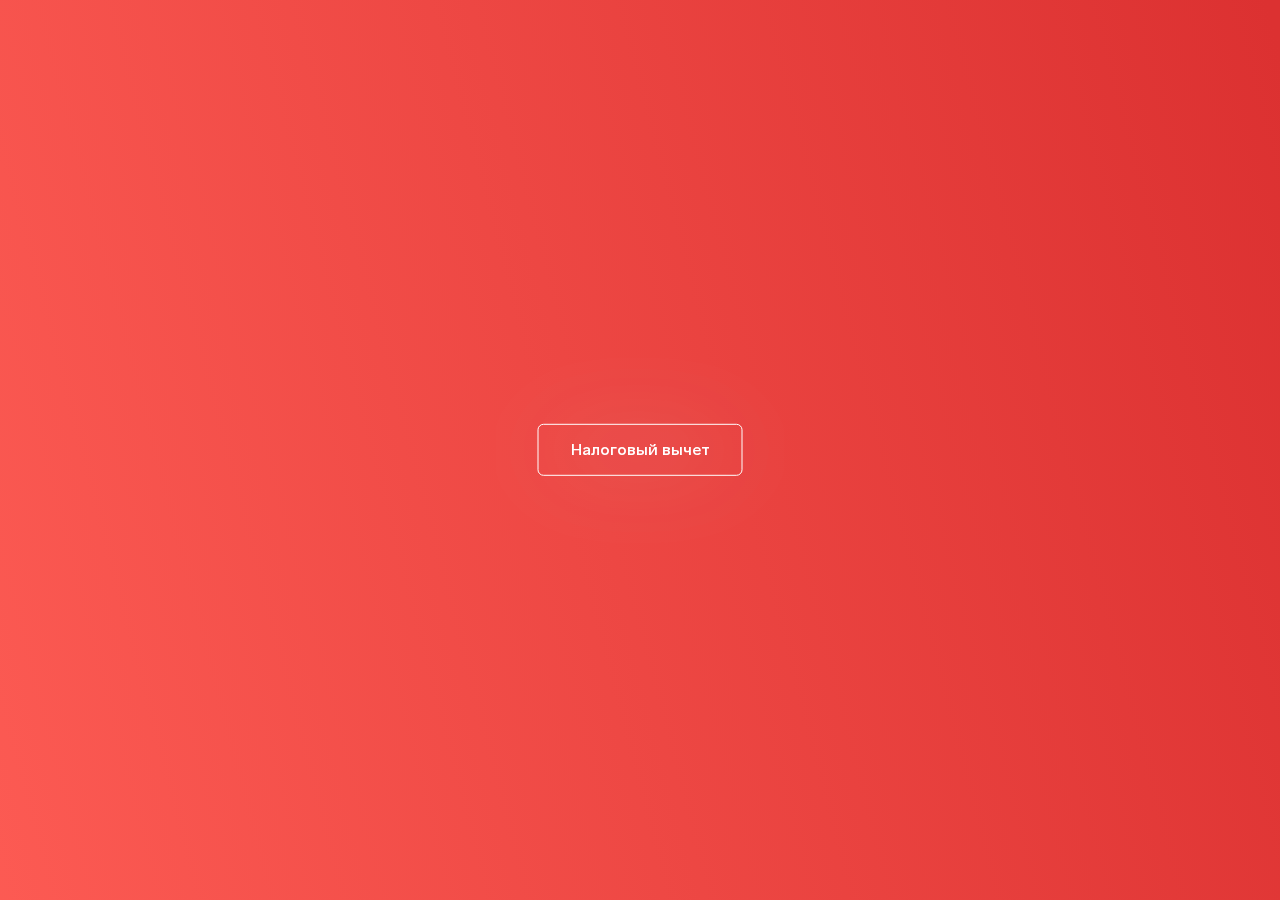
<file: index.html>
<!DOCTYPE html><html lang="ru"><head>    <meta charset="UTF-8">    <meta name="viewport" content="width=device-width, initial-scale=1.0">    <title>Тестовое задание "Налоговый вычет"</title>    <link rel="stylesheet" href="css/libs.min.css">    <link rel="stylesheet" href="css/style.min.css"></head><body>    <div class="page">        <div class="first">            <button class="first__btn main-btn">Налоговый вычет</button>        </div>    </div>    <div class="modal hide">        <div class="modal__content">            <div class="modal__header">                <button class="modal__btn-close">                    <picture><source srcset="images/btn-close.svg" type="image/webp"><img src="images/btn-close.svg" alt="Кнопка закрытия окна"></picture>                </button>                <h3 class="modal__title">Налоговый вычет</h3>                <div class="modal__descr">                    Используйте налоговый вычет чтобы погасить ипотеку досрочно.                    Размер налогового                    вычета составляет не более 13% от своего официального годового дохода.                </div>            </div>            <form class="form" id="form1" name="form">                <div class='form__row form__salary'>                    <label class='form-row__title form__salary-label' for="form-salary">Ваша зарплата в                        месяц</label>                    <div class="form__input-wrapper">                        <span class="currency hide">₽</span>                        <input class="form__salary-input form__input" type="text" id="form-salary" name="form-salary"                            placeholder="Введите данные">                    </div>                    <div class="form__input-error-mess hide">                        Форма обязательна для заполнения                    </div>                </div>                <div class='form__row form__row-count'>                    <button class="form__btn-count">Рассчитать</button>                </div>                <div class='form__row form__row-result form__result hide'>                    <p class='form-row__title form__result-title'>Итого можно внести в качестве досрочных:</p>                    <div class="result-box">                    </div>                </div>                <div class='form__row form__row-decrease'>                    <p class='form-row__title'>Что уменьшаем?</p>                    <div class="form__row-decrease-btn">                        <div class="form__row-radio">                            <input class="form__row-radio-input" type="radio" id="form-radio-money" name="radio"                                value="money" checked>                            <label class="form__row-radio-label" for="form-radio-money">Платеж</label>                        </div>                        <div class="form__row-radio">                            <input class="form__row-radio-input" type="radio" id="form-radio-days" name="radio"                                value="days">                            <label class="form__row-radio-label" for="form-radio-days">Срок</label>                        </div>                    </div>                </div>                <div class='form__row'>                    <button class="form__btn-send action-btn" type="submit">Добавить</button>                </div>            </form>        </div>    </div>    <script src="js/lib.min.js"></script>    <script src="js/main.min.js"></script></body></html>
</file>
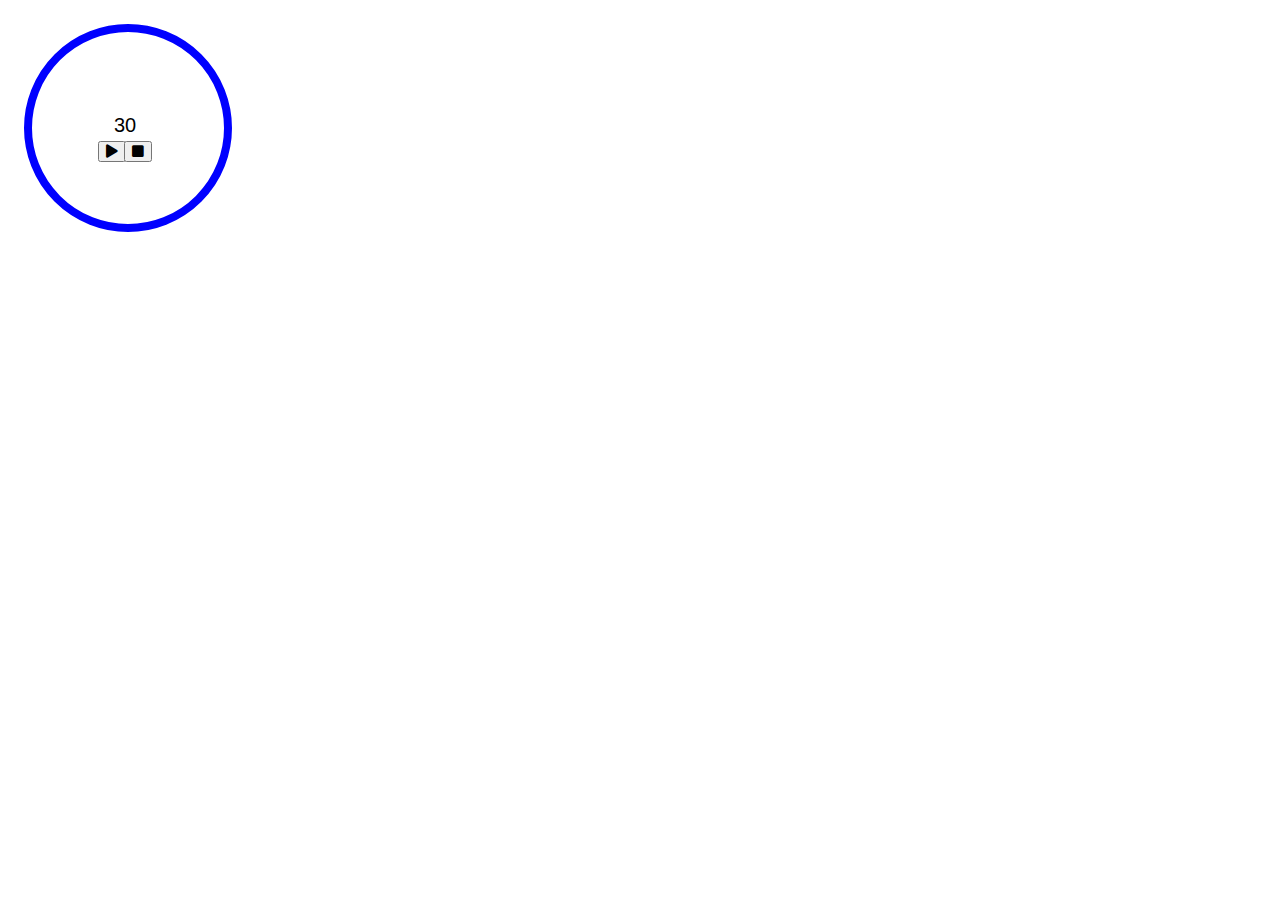
<file: circle-timer/index.html>
<!DOCTYPE html>
<html lang="en">

<head>
    <meta charset="UTF-8">
    <meta http-equiv="X-UA-Compatible" content="IE=edge">
    <meta name="viewport" content="width=device-width, initial-scale=1.0">
    <link rel="stylesheet" href="https://cdnjs.cloudflare.com/ajax/libs/font-awesome/5.15.2/css/all.min.css">
    <link rel="stylesheet" href="style.css">
    <title>Circle Timer</title>
</head>

<body>
    <section>
        <div class="timer">
            <svg class="dial" height="150" width="150">
                <circle r="100" cx="0" cy="120" fill="transparent" stroke="blue" stroke-width="8"
                    transform="rotate(-90 60 60)"></circle>
            </svg>

            <div class="controls">
                <input class="timer-duration" value="30">
                <div class="btn-box">
                    <button class="timer-start btn-timer"><i class="fas fa-play"></i></button>
                    <button class="timer-pause btn-timer hide"><i class="fas fa-pause"></i></button>
                    <button class="timer-stop btn-timer"><i class="fas fa-stop"></i></button>
                </div>
            </div>
        </div>
    </section>
    <script src="script.js"></script>
</body>

</html>
</file>
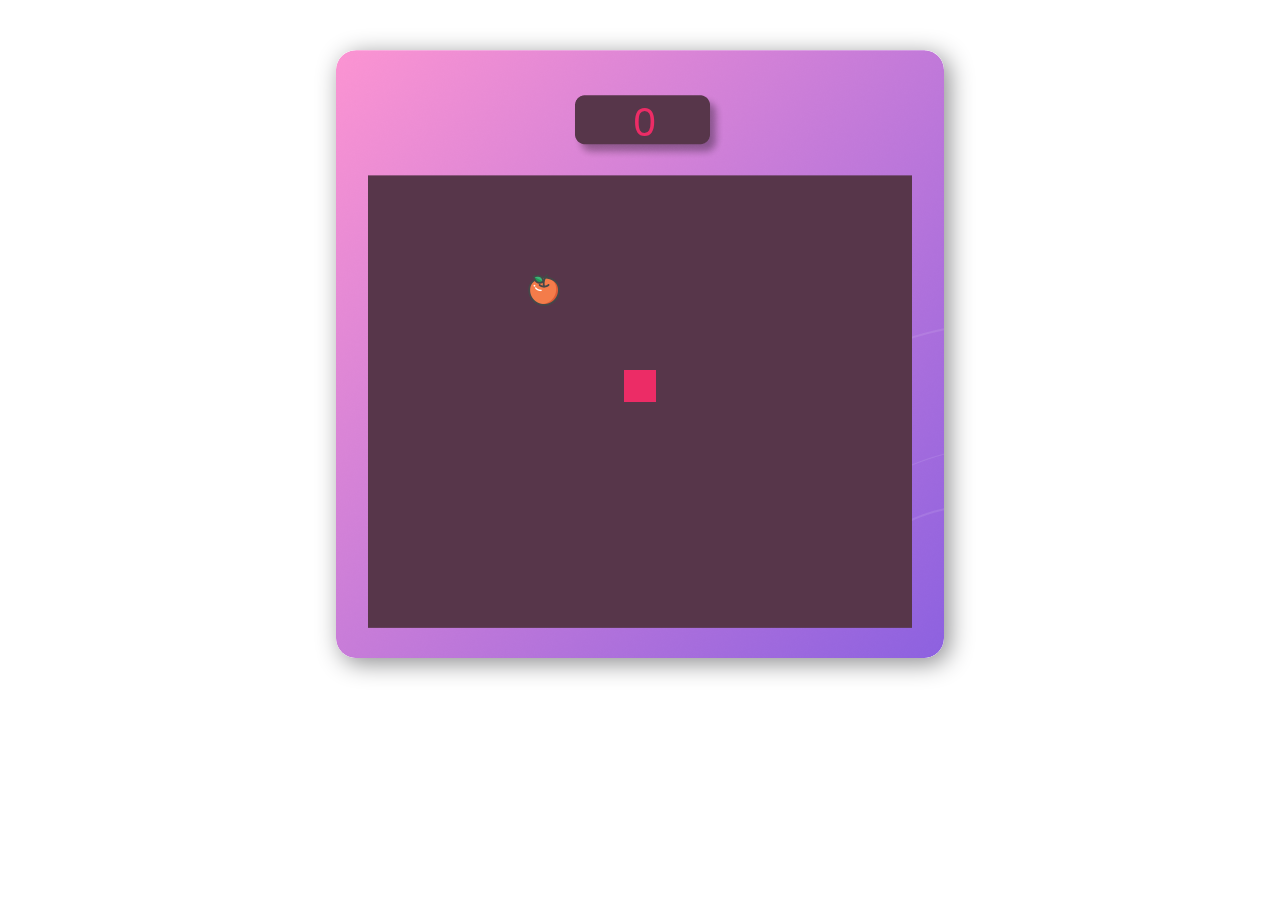
<file: snake-game/index.html>
<!DOCTYPE html>
<html lang="ru">
<head>
  <meta charset="UTF-8">
  <meta http-equiv="X-UA-Compatible" content="IE=edge">
  <meta name="viewport" content="width=device-width, initial-scale=1.0">
  <link rel="stylesheet" href="css/style.css">
  <title>Игра змейка</title>
</head>
<body>
  <canvas id='game' width='608' height='608'></canvas>
  <script src='js/main.js'></script>
</body>
</html>
</file>
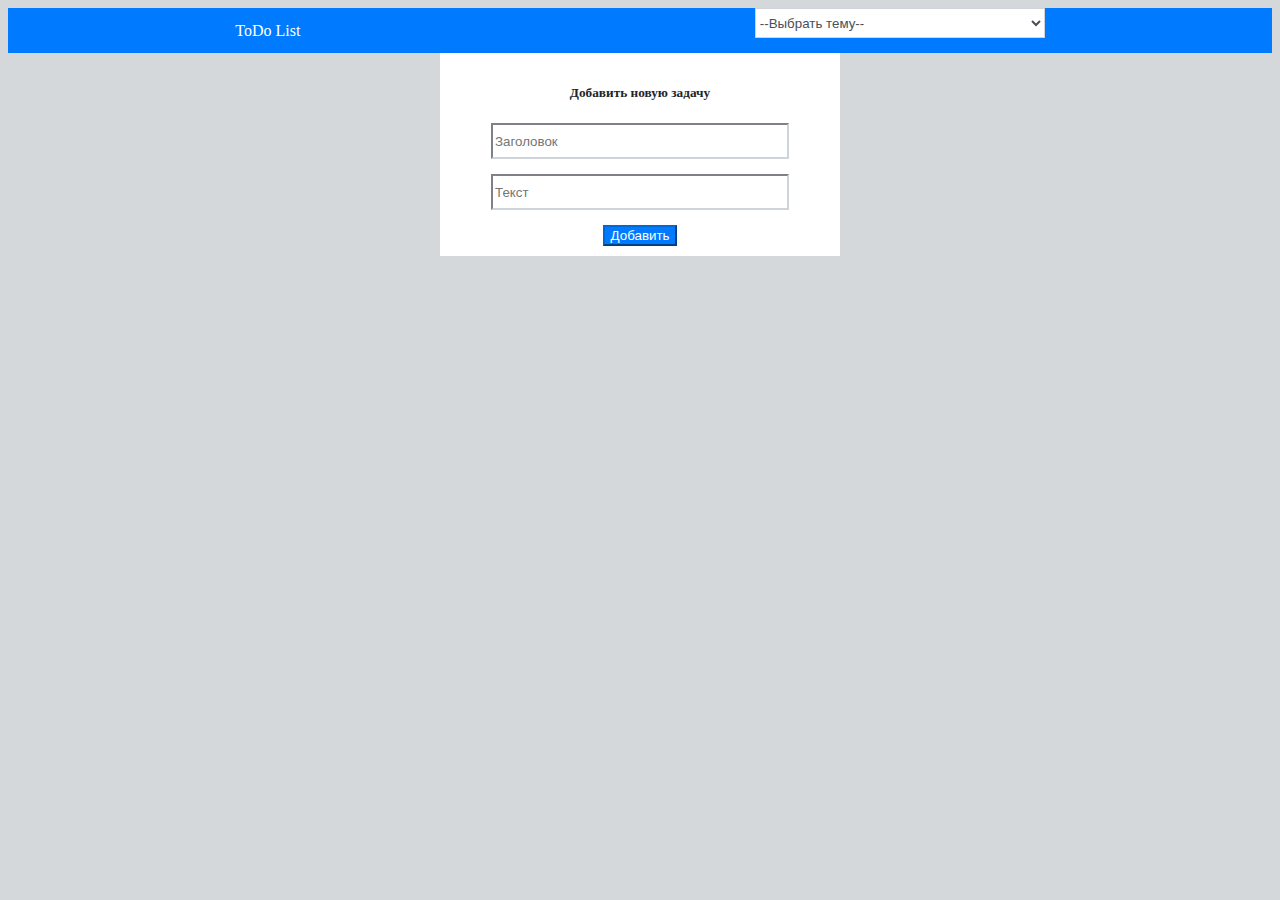
<file: todo-list/index.html>
<!DOCTYPE html>
<html lang="en">

<head>
  <meta charset="UTF-8" />
  <meta name="viewport" content="width=device-width, initial-scale=1.0" />
  <meta http-equiv="X-UA-Compatible" content="ie=edge" />
  <link rel="stylesheet" href="style.css">
  <title>Todo List copy</title>
</head>

<body>
  <nav class="header navbar">
    <a class="navbar-brand">ToDo List</a>
    <form class="form-inline">
      <select class="form-control" id="themeSelect">
        <option value="null">--Выбрать тему--</option>
        <option value="default">Стандартная</option>
        <option value="light">Светлая</option>
        <option value="dark">Темная</option>
      </select>
    </form>
  </nav>
  <div class="form-section">
    <div class="container">
      <div class="card">
        <div class="card-body">
          <h5 class="card-title">Добавить новую задачу</h5>
          <form class="addTask" name="addTask">
            <input type="text" name="title" id="title" class="form-control" placeholder="Заголовок" />
            <input type="text" name="body" id="body" class="form-control mt-3" placeholder="Текст" />
            <button type="submit" class="btn btn-primary">
              Добавить
            </button>
          </form>
        </div>
      </div>
    </div>
  </div>
  <div class="tasks-list-section">
    <div class="container">
      <ul class="list-group">
      </ul>
    </div>
  </div>
  <script src="js/app.js"></script>
</body>

</html>
</file>
<file: circle-timer/style.css>
.dial {
  height: 300px;
  width: 300px;
}

.timer {
  position: relative;
  display: inline-block;
}

.btn-box {
  position: relative;
  max-width: 62px;
  height: 50px;
}

.btn-timer {
  position: absolute;
}

.timer-start {
  top: 0;
  left: 0;
}

.timer-pause {
  top: 0;
  left: 0;
}

.hide {
  display: none;
}

.show {
  display: block;
}

.timer-stop {
  right: 0;
  top: 0;
}

.controls {
  position: absolute;
  top: 35%;
  left: 30%;
}

.timer-duration {
  border: none;
  text-align: center;
  max-width: 50px;
  height: 20px;
  font-size: 20px;
  margin-bottom: 5px;
}
</file>
<file: snake-game/css/style.css>
canvas {
  display: block;
  margin: 50px auto;
  border-radius: 20px;
  box-shadow: 5px 5px 25px 0px #8b8b8d;
}
</file>
<file: todo-list/style.css>
:root {
  --body-bg: #d4d8db;
  --task-bg: #bfd9ec;
  --base-text-color: #212529;
  --header-bg: #007bff;
  --header-text-color: #fff;
  --default-btn-bg: #007bff;
  --default-btn-text-color: #fff;
  --default-btn-hover-bg: #0069d9;
  --default-btn-border-color: #0069d9;
  --danger-btn-bg: #dc3545;
  --danger-btn-text-color: #fff;
  --danger-btn-hover-bg: #bd2130;
  --danger-btn-border-color: #dc3545;
  --input-border-color: #ced4da;
  --input-bg-color: #fff;
  --input-text-color: #495057;
  --input-focus-bg-color: #fff;
  --input-focus-text-color: #495057;
  --input-focus-border-color: #80bdff;
  --input-focus-box-shadow: 0 0 0 0.2rem rgba(0, 123, 255, 0.25);
}

body {
  color: var(--base-text-color);
  background-color: var(--body-bg);
}

.navbar {
  background: var(--header-bg);
  display: flex;
  min-height: 40px;
  justify-content: space-around;
  align-items: center;
}

.header .navbar-brand {
  color: var(--header-text-color);
}

.container {
  max-width: 400px;
  margin: 0 auto;
  text-align: center;
}
.card {
  background-color: #fff;
  padding: 10px;
}

.addTask {
  display: flex;
  flex-direction: column;
  align-items: center;
}
.form-control {
  margin-bottom: 15px;
  width: 290px;
  height: 30px;
}

.list-group {
  padding: 0;
}

.list-group-item {
  list-style: none;
  background-color: var(--task-bg);
  margin-bottom: 20px;
  padding: 10px;
}

.delete-btn {
  display: block;
  margin: 0 auto;
}

.btn-primary {
  color: var(--default-btn-text-color);
  background-color: var(--default-btn-bg);
  border-color: var(--default-btn-border-color);
}

.btn-danger {
  color: var(--danger-btn-text-color);
  background-color: var(--danger-btn-bg);
  border-color: var(--danger-btn-border-color);
}

.form-control {
  background: var(--input-bg-color);
  border-color: var(--input-border-color);
  color: var(--input-text-color);
}

.form-control:focus {
  color: var(--input-focus-text-color);
  background-color: var(--input-focus-bg-color);
  border-color: var(--input-focus-border-color);
  box-shadow: var(--input-focus-box-shadow);
}
</file>
<file: css/libs.min.css>
@charset "UTF-8";/*! normalize.css v8.0.1 | MIT License | github.com/necolas/normalize.css */button,hr,input{overflow:visible}progress,sub,sup{vertical-align:baseline}.slick-loading .slick-slide,.slick-loading .slick-track{visibility:hidden}html{line-height:1.15;-webkit-text-size-adjust:100%}body{margin:0}details,main{display:block}h1{font-size:2em;margin:.67em 0}hr{box-sizing:content-box;height:0}[type=checkbox],[type=radio],legend{box-sizing:border-box;padding:0}code,kbd,pre,samp{font-family:monospace,monospace;font-size:1em}a{background-color:transparent}abbr[title]{border-bottom:none;text-decoration:underline;text-decoration:underline dotted}b,strong{font-weight:bolder}small{font-size:80%}sub,sup{font-size:75%;line-height:0;position:relative}sub{bottom:-.25em}sup{top:-.5em}img{border-style:none}button,input,optgroup,select,textarea{font-family:inherit;font-size:100%;line-height:1.15;margin:0}button,select{text-transform:none}[type=button],[type=reset],[type=submit],button{-webkit-appearance:button}[type=button]::-moz-focus-inner,[type=reset]::-moz-focus-inner,[type=submit]::-moz-focus-inner,button::-moz-focus-inner{border-style:none;padding:0}[type=button]:-moz-focusring,[type=reset]:-moz-focusring,[type=submit]:-moz-focusring,button:-moz-focusring{outline:ButtonText dotted 1px}fieldset{padding:.35em .75em .625em}legend{color:inherit;display:table;max-width:100%;white-space:normal}textarea{overflow:auto}[type=number]::-webkit-inner-spin-button,[type=number]::-webkit-outer-spin-button{height:auto}[type=search]{-webkit-appearance:textfield;outline-offset:-2px}[type=search]::-webkit-search-decoration{-webkit-appearance:none}::-webkit-file-upload-button{-webkit-appearance:button;font:inherit}summary{display:list-item}[hidden],template{display:none}.slick-list,.slick-slider,.slick-track{position:relative;display:block}.slick-slider{box-sizing:border-box;-webkit-user-select:none;-moz-user-select:none;-ms-user-select:none;user-select:none;-webkit-touch-callout:none;-khtml-user-select:none;-ms-touch-action:pan-y;touch-action:pan-y;-webkit-tap-highlight-color:transparent}.slick-list{overflow:hidden;margin:0;padding:0}.slick-list:focus{outline:0}.slick-list.dragging{cursor:pointer;cursor:hand}.slick-slider .slick-list,.slick-slider .slick-track{-webkit-transform:translate3d(0,0,0);-moz-transform:translate3d(0,0,0);-ms-transform:translate3d(0,0,0);-o-transform:translate3d(0,0,0);transform:translate3d(0,0,0)}.slick-track{top:0;left:0;margin-left:auto;margin-right:auto}.slick-track:after,.slick-track:before{display:table;content:''}.slick-track:after{clear:both}.slick-slide{display:none;float:left;height:100%;min-height:1px}[dir=rtl] .slick-slide{float:right}.slick-slide img{display:block}.slick-slide.slick-loading img{display:none}.slick-slide.dragging img{pointer-events:none}.slick-initialized .slick-slide{display:block}.slick-vertical .slick-slide{display:block;height:auto;border:1px solid transparent}.slick-arrow.slick-hidden{display:none}/*!
 * animate.css - https://animate.style/
 * Version - 4.1.1
 * Licensed under the MIT license - http://opensource.org/licenses/MIT
 *
 * Copyright (c) 2020 Animate.css
 */:root{--animate-duration:1s;--animate-delay:1s;--animate-repeat:1}.animate__animated{-webkit-animation-duration:var(--animate-duration);animation-duration:var(--animate-duration);-webkit-animation-fill-mode:both;animation-fill-mode:both}.animate__animated.animate__infinite{-webkit-animation-iteration-count:infinite;animation-iteration-count:infinite}.animate__animated.animate__repeat-1{-webkit-animation-iteration-count:var(--animate-repeat);animation-iteration-count:var(--animate-repeat)}.animate__animated.animate__repeat-2{-webkit-animation-iteration-count:calc(var(--animate-repeat) * 2);animation-iteration-count:calc(var(--animate-repeat) * 2)}.animate__animated.animate__repeat-3{-webkit-animation-iteration-count:calc(var(--animate-repeat) * 3);animation-iteration-count:calc(var(--animate-repeat) * 3)}.animate__animated.animate__delay-1s{-webkit-animation-delay:var(--animate-delay);animation-delay:var(--animate-delay)}.animate__animated.animate__delay-2s{-webkit-animation-delay:calc(var(--animate-delay) * 2);animation-delay:calc(var(--animate-delay) * 2)}.animate__animated.animate__delay-3s{-webkit-animation-delay:calc(var(--animate-delay) * 3);animation-delay:calc(var(--animate-delay) * 3)}.animate__animated.animate__delay-4s{-webkit-animation-delay:calc(var(--animate-delay) * 4);animation-delay:calc(var(--animate-delay) * 4)}.animate__animated.animate__delay-5s{-webkit-animation-delay:calc(var(--animate-delay) * 5);animation-delay:calc(var(--animate-delay) * 5)}.animate__animated.animate__faster{-webkit-animation-duration:calc(var(--animate-duration)/ 2);animation-duration:calc(var(--animate-duration)/ 2)}.animate__animated.animate__fast{-webkit-animation-duration:calc(var(--animate-duration) * .8);animation-duration:calc(var(--animate-duration) * .8)}.animate__animated.animate__slow{-webkit-animation-duration:calc(var(--animate-duration) * 2);animation-duration:calc(var(--animate-duration) * 2)}.animate__animated.animate__slower{-webkit-animation-duration:calc(var(--animate-duration) * 3);animation-duration:calc(var(--animate-duration) * 3)}@media print,(prefers-reduced-motion:reduce){.animate__animated{-webkit-animation-duration:1ms!important;animation-duration:1ms!important;-webkit-transition-duration:1ms!important;transition-duration:1ms!important;-webkit-animation-iteration-count:1!important;animation-iteration-count:1!important}.animate__animated[class*=Out]{opacity:0}}@-webkit-keyframes bounce{20%,53%,from,to{-webkit-animation-timing-function:cubic-bezier(.215,.61,.355,1);animation-timing-function:cubic-bezier(.215,.61,.355,1);-webkit-transform:translate3d(0,0,0);transform:translate3d(0,0,0)}40%,43%{-webkit-animation-timing-function:cubic-bezier(.755,.05,.855,.06);animation-timing-function:cubic-bezier(.755,.05,.855,.06);-webkit-transform:translate3d(0,-30px,0) scaleY(1.1);transform:translate3d(0,-30px,0) scaleY(1.1)}70%{-webkit-animation-timing-function:cubic-bezier(.755,.05,.855,.06);animation-timing-function:cubic-bezier(.755,.05,.855,.06);-webkit-transform:translate3d(0,-15px,0) scaleY(1.05);transform:translate3d(0,-15px,0) scaleY(1.05)}80%{-webkit-transition-timing-function:cubic-bezier(.215,.61,.355,1);transition-timing-function:cubic-bezier(.215,.61,.355,1);-webkit-transform:translate3d(0,0,0) scaleY(.95);transform:translate3d(0,0,0) scaleY(.95)}90%{-webkit-transform:translate3d(0,-4px,0) scaleY(1.02);transform:translate3d(0,-4px,0) scaleY(1.02)}}@keyframes bounce{20%,53%,from,to{-webkit-animation-timing-function:cubic-bezier(.215,.61,.355,1);animation-timing-function:cubic-bezier(.215,.61,.355,1);-webkit-transform:translate3d(0,0,0);transform:translate3d(0,0,0)}40%,43%{-webkit-animation-timing-function:cubic-bezier(.755,.05,.855,.06);animation-timing-function:cubic-bezier(.755,.05,.855,.06);-webkit-transform:translate3d(0,-30px,0) scaleY(1.1);transform:translate3d(0,-30px,0) scaleY(1.1)}70%{-webkit-animation-timing-function:cubic-bezier(.755,.05,.855,.06);animation-timing-function:cubic-bezier(.755,.05,.855,.06);-webkit-transform:translate3d(0,-15px,0) scaleY(1.05);transform:translate3d(0,-15px,0) scaleY(1.05)}80%{-webkit-transition-timing-function:cubic-bezier(.215,.61,.355,1);transition-timing-function:cubic-bezier(.215,.61,.355,1);-webkit-transform:translate3d(0,0,0) scaleY(.95);transform:translate3d(0,0,0) scaleY(.95)}90%{-webkit-transform:translate3d(0,-4px,0) scaleY(1.02);transform:translate3d(0,-4px,0) scaleY(1.02)}}.animate__bounce{-webkit-animation-name:bounce;animation-name:bounce;-webkit-transform-origin:center bottom;transform-origin:center bottom}@-webkit-keyframes flash{50%,from,to{opacity:1}25%,75%{opacity:0}}@keyframes flash{50%,from,to{opacity:1}25%,75%{opacity:0}}.animate__flash{-webkit-animation-name:flash;animation-name:flash}@-webkit-keyframes pulse{from,to{-webkit-transform:scale3d(1,1,1);transform:scale3d(1,1,1)}50%{-webkit-transform:scale3d(1.05,1.05,1.05);transform:scale3d(1.05,1.05,1.05)}}@keyframes pulse{from,to{-webkit-transform:scale3d(1,1,1);transform:scale3d(1,1,1)}50%{-webkit-transform:scale3d(1.05,1.05,1.05);transform:scale3d(1.05,1.05,1.05)}}.animate__pulse{-webkit-animation-name:pulse;animation-name:pulse;-webkit-animation-timing-function:ease-in-out;animation-timing-function:ease-in-out}@-webkit-keyframes rubberBand{from,to{-webkit-transform:scale3d(1,1,1);transform:scale3d(1,1,1)}30%{-webkit-transform:scale3d(1.25,.75,1);transform:scale3d(1.25,.75,1)}40%{-webkit-transform:scale3d(.75,1.25,1);transform:scale3d(.75,1.25,1)}50%{-webkit-transform:scale3d(1.15,.85,1);transform:scale3d(1.15,.85,1)}65%{-webkit-transform:scale3d(.95,1.05,1);transform:scale3d(.95,1.05,1)}75%{-webkit-transform:scale3d(1.05,.95,1);transform:scale3d(1.05,.95,1)}}@keyframes rubberBand{from,to{-webkit-transform:scale3d(1,1,1);transform:scale3d(1,1,1)}30%{-webkit-transform:scale3d(1.25,.75,1);transform:scale3d(1.25,.75,1)}40%{-webkit-transform:scale3d(.75,1.25,1);transform:scale3d(.75,1.25,1)}50%{-webkit-transform:scale3d(1.15,.85,1);transform:scale3d(1.15,.85,1)}65%{-webkit-transform:scale3d(.95,1.05,1);transform:scale3d(.95,1.05,1)}75%{-webkit-transform:scale3d(1.05,.95,1);transform:scale3d(1.05,.95,1)}}.animate__rubberBand{-webkit-animation-name:rubberBand;animation-name:rubberBand}@-webkit-keyframes shakeX{from,to{-webkit-transform:translate3d(0,0,0);transform:translate3d(0,0,0)}10%,30%,50%,70%,90%{-webkit-transform:translate3d(-10px,0,0);transform:translate3d(-10px,0,0)}20%,40%,60%,80%{-webkit-transform:translate3d(10px,0,0);transform:translate3d(10px,0,0)}}@keyframes shakeX{from,to{-webkit-transform:translate3d(0,0,0);transform:translate3d(0,0,0)}10%,30%,50%,70%,90%{-webkit-transform:translate3d(-10px,0,0);transform:translate3d(-10px,0,0)}20%,40%,60%,80%{-webkit-transform:translate3d(10px,0,0);transform:translate3d(10px,0,0)}}.animate__shakeX{-webkit-animation-name:shakeX;animation-name:shakeX}@-webkit-keyframes shakeY{from,to{-webkit-transform:translate3d(0,0,0);transform:translate3d(0,0,0)}10%,30%,50%,70%,90%{-webkit-transform:translate3d(0,-10px,0);transform:translate3d(0,-10px,0)}20%,40%,60%,80%{-webkit-transform:translate3d(0,10px,0);transform:translate3d(0,10px,0)}}@keyframes shakeY{from,to{-webkit-transform:translate3d(0,0,0);transform:translate3d(0,0,0)}10%,30%,50%,70%,90%{-webkit-transform:translate3d(0,-10px,0);transform:translate3d(0,-10px,0)}20%,40%,60%,80%{-webkit-transform:translate3d(0,10px,0);transform:translate3d(0,10px,0)}}.animate__shakeY{-webkit-animation-name:shakeY;animation-name:shakeY}@-webkit-keyframes headShake{0%{-webkit-transform:translateX(0);transform:translateX(0)}6.5%{-webkit-transform:translateX(-6px) rotateY(-9deg);transform:translateX(-6px) rotateY(-9deg)}18.5%{-webkit-transform:translateX(5px) rotateY(7deg);transform:translateX(5px) rotateY(7deg)}31.5%{-webkit-transform:translateX(-3px) rotateY(-5deg);transform:translateX(-3px) rotateY(-5deg)}43.5%{-webkit-transform:translateX(2px) rotateY(3deg);transform:translateX(2px) rotateY(3deg)}50%{-webkit-transform:translateX(0);transform:translateX(0)}}@keyframes headShake{0%{-webkit-transform:translateX(0);transform:translateX(0)}6.5%{-webkit-transform:translateX(-6px) rotateY(-9deg);transform:translateX(-6px) rotateY(-9deg)}18.5%{-webkit-transform:translateX(5px) rotateY(7deg);transform:translateX(5px) rotateY(7deg)}31.5%{-webkit-transform:translateX(-3px) rotateY(-5deg);transform:translateX(-3px) rotateY(-5deg)}43.5%{-webkit-transform:translateX(2px) rotateY(3deg);transform:translateX(2px) rotateY(3deg)}50%{-webkit-transform:translateX(0);transform:translateX(0)}}.animate__headShake{-webkit-animation-timing-function:ease-in-out;animation-timing-function:ease-in-out;-webkit-animation-name:headShake;animation-name:headShake}@-webkit-keyframes swing{20%{-webkit-transform:rotate3d(0,0,1,15deg);transform:rotate3d(0,0,1,15deg)}40%{-webkit-transform:rotate3d(0,0,1,-10deg);transform:rotate3d(0,0,1,-10deg)}60%{-webkit-transform:rotate3d(0,0,1,5deg);transform:rotate3d(0,0,1,5deg)}80%{-webkit-transform:rotate3d(0,0,1,-5deg);transform:rotate3d(0,0,1,-5deg)}to{-webkit-transform:rotate3d(0,0,1,0deg);transform:rotate3d(0,0,1,0deg)}}@keyframes swing{20%{-webkit-transform:rotate3d(0,0,1,15deg);transform:rotate3d(0,0,1,15deg)}40%{-webkit-transform:rotate3d(0,0,1,-10deg);transform:rotate3d(0,0,1,-10deg)}60%{-webkit-transform:rotate3d(0,0,1,5deg);transform:rotate3d(0,0,1,5deg)}80%{-webkit-transform:rotate3d(0,0,1,-5deg);transform:rotate3d(0,0,1,-5deg)}to{-webkit-transform:rotate3d(0,0,1,0deg);transform:rotate3d(0,0,1,0deg)}}.animate__swing{-webkit-transform-origin:top center;transform-origin:top center;-webkit-animation-name:swing;animation-name:swing}@-webkit-keyframes tada{from,to{-webkit-transform:scale3d(1,1,1);transform:scale3d(1,1,1)}10%,20%{-webkit-transform:scale3d(.9,.9,.9) rotate3d(0,0,1,-3deg);transform:scale3d(.9,.9,.9) rotate3d(0,0,1,-3deg)}30%,50%,70%,90%{-webkit-transform:scale3d(1.1,1.1,1.1) rotate3d(0,0,1,3deg);transform:scale3d(1.1,1.1,1.1) rotate3d(0,0,1,3deg)}40%,60%,80%{-webkit-transform:scale3d(1.1,1.1,1.1) rotate3d(0,0,1,-3deg);transform:scale3d(1.1,1.1,1.1) rotate3d(0,0,1,-3deg)}}@keyframes tada{from,to{-webkit-transform:scale3d(1,1,1);transform:scale3d(1,1,1)}10%,20%{-webkit-transform:scale3d(.9,.9,.9) rotate3d(0,0,1,-3deg);transform:scale3d(.9,.9,.9) rotate3d(0,0,1,-3deg)}30%,50%,70%,90%{-webkit-transform:scale3d(1.1,1.1,1.1) rotate3d(0,0,1,3deg);transform:scale3d(1.1,1.1,1.1) rotate3d(0,0,1,3deg)}40%,60%,80%{-webkit-transform:scale3d(1.1,1.1,1.1) rotate3d(0,0,1,-3deg);transform:scale3d(1.1,1.1,1.1) rotate3d(0,0,1,-3deg)}}.animate__tada{-webkit-animation-name:tada;animation-name:tada}@-webkit-keyframes wobble{from,to{-webkit-transform:translate3d(0,0,0);transform:translate3d(0,0,0)}15%{-webkit-transform:translate3d(-25%,0,0) rotate3d(0,0,1,-5deg);transform:translate3d(-25%,0,0) rotate3d(0,0,1,-5deg)}30%{-webkit-transform:translate3d(20%,0,0) rotate3d(0,0,1,3deg);transform:translate3d(20%,0,0) rotate3d(0,0,1,3deg)}45%{-webkit-transform:translate3d(-15%,0,0) rotate3d(0,0,1,-3deg);transform:translate3d(-15%,0,0) rotate3d(0,0,1,-3deg)}60%{-webkit-transform:translate3d(10%,0,0) rotate3d(0,0,1,2deg);transform:translate3d(10%,0,0) rotate3d(0,0,1,2deg)}75%{-webkit-transform:translate3d(-5%,0,0) rotate3d(0,0,1,-1deg);transform:translate3d(-5%,0,0) rotate3d(0,0,1,-1deg)}}@keyframes wobble{from,to{-webkit-transform:translate3d(0,0,0);transform:translate3d(0,0,0)}15%{-webkit-transform:translate3d(-25%,0,0) rotate3d(0,0,1,-5deg);transform:translate3d(-25%,0,0) rotate3d(0,0,1,-5deg)}30%{-webkit-transform:translate3d(20%,0,0) rotate3d(0,0,1,3deg);transform:translate3d(20%,0,0) rotate3d(0,0,1,3deg)}45%{-webkit-transform:translate3d(-15%,0,0) rotate3d(0,0,1,-3deg);transform:translate3d(-15%,0,0) rotate3d(0,0,1,-3deg)}60%{-webkit-transform:translate3d(10%,0,0) rotate3d(0,0,1,2deg);transform:translate3d(10%,0,0) rotate3d(0,0,1,2deg)}75%{-webkit-transform:translate3d(-5%,0,0) rotate3d(0,0,1,-1deg);transform:translate3d(-5%,0,0) rotate3d(0,0,1,-1deg)}}.animate__wobble{-webkit-animation-name:wobble;animation-name:wobble}@-webkit-keyframes jello{11.1%,from,to{-webkit-transform:translate3d(0,0,0);transform:translate3d(0,0,0)}22.2%{-webkit-transform:skewX(-12.5deg) skewY(-12.5deg);transform:skewX(-12.5deg) skewY(-12.5deg)}33.3%{-webkit-transform:skewX(6.25deg) skewY(6.25deg);transform:skewX(6.25deg) skewY(6.25deg)}44.4%{-webkit-transform:skewX(-3.125deg) skewY(-3.125deg);transform:skewX(-3.125deg) skewY(-3.125deg)}55.5%{-webkit-transform:skewX(1.5625deg) skewY(1.5625deg);transform:skewX(1.5625deg) skewY(1.5625deg)}66.6%{-webkit-transform:skewX(-.78125deg) skewY(-.78125deg);transform:skewX(-.78125deg) skewY(-.78125deg)}77.7%{-webkit-transform:skewX(.390625deg) skewY(.390625deg);transform:skewX(.390625deg) skewY(.390625deg)}88.8%{-webkit-transform:skewX(-.1953125deg) skewY(-.1953125deg);transform:skewX(-.1953125deg) skewY(-.1953125deg)}}@keyframes jello{11.1%,from,to{-webkit-transform:translate3d(0,0,0);transform:translate3d(0,0,0)}22.2%{-webkit-transform:skewX(-12.5deg) skewY(-12.5deg);transform:skewX(-12.5deg) skewY(-12.5deg)}33.3%{-webkit-transform:skewX(6.25deg) skewY(6.25deg);transform:skewX(6.25deg) skewY(6.25deg)}44.4%{-webkit-transform:skewX(-3.125deg) skewY(-3.125deg);transform:skewX(-3.125deg) skewY(-3.125deg)}55.5%{-webkit-transform:skewX(1.5625deg) skewY(1.5625deg);transform:skewX(1.5625deg) skewY(1.5625deg)}66.6%{-webkit-transform:skewX(-.78125deg) skewY(-.78125deg);transform:skewX(-.78125deg) skewY(-.78125deg)}77.7%{-webkit-transform:skewX(.390625deg) skewY(.390625deg);transform:skewX(.390625deg) skewY(.390625deg)}88.8%{-webkit-transform:skewX(-.1953125deg) skewY(-.1953125deg);transform:skewX(-.1953125deg) skewY(-.1953125deg)}}.animate__jello{-webkit-animation-name:jello;animation-name:jello;-webkit-transform-origin:center;transform-origin:center}@-webkit-keyframes heartBeat{0%,28%,70%{-webkit-transform:scale(1);transform:scale(1)}14%,42%{-webkit-transform:scale(1.3);transform:scale(1.3)}}@keyframes heartBeat{0%,28%,70%{-webkit-transform:scale(1);transform:scale(1)}14%,42%{-webkit-transform:scale(1.3);transform:scale(1.3)}}.animate__heartBeat{-webkit-animation-name:heartBeat;animation-name:heartBeat;-webkit-animation-duration:calc(var(--animate-duration) * 1.3);animation-duration:calc(var(--animate-duration) * 1.3);-webkit-animation-timing-function:ease-in-out;animation-timing-function:ease-in-out}@-webkit-keyframes backInDown{0%{-webkit-transform:translateY(-1200px) scale(.7);transform:translateY(-1200px) scale(.7);opacity:.7}80%{-webkit-transform:translateY(0) scale(.7);transform:translateY(0) scale(.7);opacity:.7}100%{-webkit-transform:scale(1);transform:scale(1);opacity:1}}@keyframes backInDown{0%{-webkit-transform:translateY(-1200px) scale(.7);transform:translateY(-1200px) scale(.7);opacity:.7}80%{-webkit-transform:translateY(0) scale(.7);transform:translateY(0) scale(.7);opacity:.7}100%{-webkit-transform:scale(1);transform:scale(1);opacity:1}}.animate__backInDown{-webkit-animation-name:backInDown;animation-name:backInDown}@-webkit-keyframes backInLeft{0%{-webkit-transform:translateX(-2000px) scale(.7);transform:translateX(-2000px) scale(.7);opacity:.7}80%{-webkit-transform:translateX(0) scale(.7);transform:translateX(0) scale(.7);opacity:.7}100%{-webkit-transform:scale(1);transform:scale(1);opacity:1}}@keyframes backInLeft{0%{-webkit-transform:translateX(-2000px) scale(.7);transform:translateX(-2000px) scale(.7);opacity:.7}80%{-webkit-transform:translateX(0) scale(.7);transform:translateX(0) scale(.7);opacity:.7}100%{-webkit-transform:scale(1);transform:scale(1);opacity:1}}.animate__backInLeft{-webkit-animation-name:backInLeft;animation-name:backInLeft}@-webkit-keyframes backInRight{0%{-webkit-transform:translateX(2000px) scale(.7);transform:translateX(2000px) scale(.7);opacity:.7}80%{-webkit-transform:translateX(0) scale(.7);transform:translateX(0) scale(.7);opacity:.7}100%{-webkit-transform:scale(1);transform:scale(1);opacity:1}}@keyframes backInRight{0%{-webkit-transform:translateX(2000px) scale(.7);transform:translateX(2000px) scale(.7);opacity:.7}80%{-webkit-transform:translateX(0) scale(.7);transform:translateX(0) scale(.7);opacity:.7}100%{-webkit-transform:scale(1);transform:scale(1);opacity:1}}.animate__backInRight{-webkit-animation-name:backInRight;animation-name:backInRight}@-webkit-keyframes backInUp{0%{-webkit-transform:translateY(1200px) scale(.7);transform:translateY(1200px) scale(.7);opacity:.7}80%{-webkit-transform:translateY(0) scale(.7);transform:translateY(0) scale(.7);opacity:.7}100%{-webkit-transform:scale(1);transform:scale(1);opacity:1}}@keyframes backInUp{0%{-webkit-transform:translateY(1200px) scale(.7);transform:translateY(1200px) scale(.7);opacity:.7}80%{-webkit-transform:translateY(0) scale(.7);transform:translateY(0) scale(.7);opacity:.7}100%{-webkit-transform:scale(1);transform:scale(1);opacity:1}}.animate__backInUp{-webkit-animation-name:backInUp;animation-name:backInUp}@-webkit-keyframes backOutDown{0%{-webkit-transform:scale(1);transform:scale(1);opacity:1}20%{-webkit-transform:translateY(0) scale(.7);transform:translateY(0) scale(.7);opacity:.7}100%{-webkit-transform:translateY(700px) scale(.7);transform:translateY(700px) scale(.7);opacity:.7}}@keyframes backOutDown{0%{-webkit-transform:scale(1);transform:scale(1);opacity:1}20%{-webkit-transform:translateY(0) scale(.7);transform:translateY(0) scale(.7);opacity:.7}100%{-webkit-transform:translateY(700px) scale(.7);transform:translateY(700px) scale(.7);opacity:.7}}.animate__backOutDown{-webkit-animation-name:backOutDown;animation-name:backOutDown}@-webkit-keyframes backOutLeft{0%{-webkit-transform:scale(1);transform:scale(1);opacity:1}20%{-webkit-transform:translateX(0) scale(.7);transform:translateX(0) scale(.7);opacity:.7}100%{-webkit-transform:translateX(-2000px) scale(.7);transform:translateX(-2000px) scale(.7);opacity:.7}}@keyframes backOutLeft{0%{-webkit-transform:scale(1);transform:scale(1);opacity:1}20%{-webkit-transform:translateX(0) scale(.7);transform:translateX(0) scale(.7);opacity:.7}100%{-webkit-transform:translateX(-2000px) scale(.7);transform:translateX(-2000px) scale(.7);opacity:.7}}.animate__backOutLeft{-webkit-animation-name:backOutLeft;animation-name:backOutLeft}@-webkit-keyframes backOutRight{0%{-webkit-transform:scale(1);transform:scale(1);opacity:1}20%{-webkit-transform:translateX(0) scale(.7);transform:translateX(0) scale(.7);opacity:.7}100%{-webkit-transform:translateX(2000px) scale(.7);transform:translateX(2000px) scale(.7);opacity:.7}}@keyframes backOutRight{0%{-webkit-transform:scale(1);transform:scale(1);opacity:1}20%{-webkit-transform:translateX(0) scale(.7);transform:translateX(0) scale(.7);opacity:.7}100%{-webkit-transform:translateX(2000px) scale(.7);transform:translateX(2000px) scale(.7);opacity:.7}}.animate__backOutRight{-webkit-animation-name:backOutRight;animation-name:backOutRight}@-webkit-keyframes backOutUp{0%{-webkit-transform:scale(1);transform:scale(1);opacity:1}20%{-webkit-transform:translateY(0) scale(.7);transform:translateY(0) scale(.7);opacity:.7}100%{-webkit-transform:translateY(-700px) scale(.7);transform:translateY(-700px) scale(.7);opacity:.7}}@keyframes backOutUp{0%{-webkit-transform:scale(1);transform:scale(1);opacity:1}20%{-webkit-transform:translateY(0) scale(.7);transform:translateY(0) scale(.7);opacity:.7}100%{-webkit-transform:translateY(-700px) scale(.7);transform:translateY(-700px) scale(.7);opacity:.7}}.animate__backOutUp{-webkit-animation-name:backOutUp;animation-name:backOutUp}@-webkit-keyframes bounceIn{20%,40%,60%,80%,from,to{-webkit-animation-timing-function:cubic-bezier(.215,.61,.355,1);animation-timing-function:cubic-bezier(.215,.61,.355,1)}0%{opacity:0;-webkit-transform:scale3d(.3,.3,.3);transform:scale3d(.3,.3,.3)}20%{-webkit-transform:scale3d(1.1,1.1,1.1);transform:scale3d(1.1,1.1,1.1)}40%{-webkit-transform:scale3d(.9,.9,.9);transform:scale3d(.9,.9,.9)}60%{opacity:1;-webkit-transform:scale3d(1.03,1.03,1.03);transform:scale3d(1.03,1.03,1.03)}80%{-webkit-transform:scale3d(.97,.97,.97);transform:scale3d(.97,.97,.97)}to{opacity:1;-webkit-transform:scale3d(1,1,1);transform:scale3d(1,1,1)}}@keyframes bounceIn{20%,40%,60%,80%,from,to{-webkit-animation-timing-function:cubic-bezier(.215,.61,.355,1);animation-timing-function:cubic-bezier(.215,.61,.355,1)}0%{opacity:0;-webkit-transform:scale3d(.3,.3,.3);transform:scale3d(.3,.3,.3)}20%{-webkit-transform:scale3d(1.1,1.1,1.1);transform:scale3d(1.1,1.1,1.1)}40%{-webkit-transform:scale3d(.9,.9,.9);transform:scale3d(.9,.9,.9)}60%{opacity:1;-webkit-transform:scale3d(1.03,1.03,1.03);transform:scale3d(1.03,1.03,1.03)}80%{-webkit-transform:scale3d(.97,.97,.97);transform:scale3d(.97,.97,.97)}to{opacity:1;-webkit-transform:scale3d(1,1,1);transform:scale3d(1,1,1)}}.animate__bounceIn{-webkit-animation-duration:calc(var(--animate-duration) * .75);animation-duration:calc(var(--animate-duration) * .75);-webkit-animation-name:bounceIn;animation-name:bounceIn}@-webkit-keyframes bounceInDown{60%,75%,90%,from,to{-webkit-animation-timing-function:cubic-bezier(.215,.61,.355,1);animation-timing-function:cubic-bezier(.215,.61,.355,1)}0%{opacity:0;-webkit-transform:translate3d(0,-3000px,0) scaleY(3);transform:translate3d(0,-3000px,0) scaleY(3)}60%{opacity:1;-webkit-transform:translate3d(0,25px,0) scaleY(.9);transform:translate3d(0,25px,0) scaleY(.9)}75%{-webkit-transform:translate3d(0,-10px,0) scaleY(.95);transform:translate3d(0,-10px,0) scaleY(.95)}90%{-webkit-transform:translate3d(0,5px,0) scaleY(.985);transform:translate3d(0,5px,0) scaleY(.985)}to{-webkit-transform:translate3d(0,0,0);transform:translate3d(0,0,0)}}@keyframes bounceInDown{60%,75%,90%,from,to{-webkit-animation-timing-function:cubic-bezier(.215,.61,.355,1);animation-timing-function:cubic-bezier(.215,.61,.355,1)}0%{opacity:0;-webkit-transform:translate3d(0,-3000px,0) scaleY(3);transform:translate3d(0,-3000px,0) scaleY(3)}60%{opacity:1;-webkit-transform:translate3d(0,25px,0) scaleY(.9);transform:translate3d(0,25px,0) scaleY(.9)}75%{-webkit-transform:translate3d(0,-10px,0) scaleY(.95);transform:translate3d(0,-10px,0) scaleY(.95)}90%{-webkit-transform:translate3d(0,5px,0) scaleY(.985);transform:translate3d(0,5px,0) scaleY(.985)}to{-webkit-transform:translate3d(0,0,0);transform:translate3d(0,0,0)}}.animate__bounceInDown{-webkit-animation-name:bounceInDown;animation-name:bounceInDown}@-webkit-keyframes bounceInLeft{60%,75%,90%,from,to{-webkit-animation-timing-function:cubic-bezier(.215,.61,.355,1);animation-timing-function:cubic-bezier(.215,.61,.355,1)}0%{opacity:0;-webkit-transform:translate3d(-3000px,0,0) scaleX(3);transform:translate3d(-3000px,0,0) scaleX(3)}60%{opacity:1;-webkit-transform:translate3d(25px,0,0) scaleX(1);transform:translate3d(25px,0,0) scaleX(1)}75%{-webkit-transform:translate3d(-10px,0,0) scaleX(.98);transform:translate3d(-10px,0,0) scaleX(.98)}90%{-webkit-transform:translate3d(5px,0,0) scaleX(.995);transform:translate3d(5px,0,0) scaleX(.995)}to{-webkit-transform:translate3d(0,0,0);transform:translate3d(0,0,0)}}@keyframes bounceInLeft{60%,75%,90%,from,to{-webkit-animation-timing-function:cubic-bezier(.215,.61,.355,1);animation-timing-function:cubic-bezier(.215,.61,.355,1)}0%{opacity:0;-webkit-transform:translate3d(-3000px,0,0) scaleX(3);transform:translate3d(-3000px,0,0) scaleX(3)}60%{opacity:1;-webkit-transform:translate3d(25px,0,0) scaleX(1);transform:translate3d(25px,0,0) scaleX(1)}75%{-webkit-transform:translate3d(-10px,0,0) scaleX(.98);transform:translate3d(-10px,0,0) scaleX(.98)}90%{-webkit-transform:translate3d(5px,0,0) scaleX(.995);transform:translate3d(5px,0,0) scaleX(.995)}to{-webkit-transform:translate3d(0,0,0);transform:translate3d(0,0,0)}}.animate__bounceInLeft{-webkit-animation-name:bounceInLeft;animation-name:bounceInLeft}@-webkit-keyframes bounceInRight{60%,75%,90%,from,to{-webkit-animation-timing-function:cubic-bezier(.215,.61,.355,1);animation-timing-function:cubic-bezier(.215,.61,.355,1)}from{opacity:0;-webkit-transform:translate3d(3000px,0,0) scaleX(3);transform:translate3d(3000px,0,0) scaleX(3)}60%{opacity:1;-webkit-transform:translate3d(-25px,0,0) scaleX(1);transform:translate3d(-25px,0,0) scaleX(1)}75%{-webkit-transform:translate3d(10px,0,0) scaleX(.98);transform:translate3d(10px,0,0) scaleX(.98)}90%{-webkit-transform:translate3d(-5px,0,0) scaleX(.995);transform:translate3d(-5px,0,0) scaleX(.995)}to{-webkit-transform:translate3d(0,0,0);transform:translate3d(0,0,0)}}@keyframes bounceInRight{60%,75%,90%,from,to{-webkit-animation-timing-function:cubic-bezier(.215,.61,.355,1);animation-timing-function:cubic-bezier(.215,.61,.355,1)}from{opacity:0;-webkit-transform:translate3d(3000px,0,0) scaleX(3);transform:translate3d(3000px,0,0) scaleX(3)}60%{opacity:1;-webkit-transform:translate3d(-25px,0,0) scaleX(1);transform:translate3d(-25px,0,0) scaleX(1)}75%{-webkit-transform:translate3d(10px,0,0) scaleX(.98);transform:translate3d(10px,0,0) scaleX(.98)}90%{-webkit-transform:translate3d(-5px,0,0) scaleX(.995);transform:translate3d(-5px,0,0) scaleX(.995)}to{-webkit-transform:translate3d(0,0,0);transform:translate3d(0,0,0)}}.animate__bounceInRight{-webkit-animation-name:bounceInRight;animation-name:bounceInRight}@-webkit-keyframes bounceInUp{60%,75%,90%,from,to{-webkit-animation-timing-function:cubic-bezier(.215,.61,.355,1);animation-timing-function:cubic-bezier(.215,.61,.355,1)}from{opacity:0;-webkit-transform:translate3d(0,3000px,0) scaleY(5);transform:translate3d(0,3000px,0) scaleY(5)}60%{opacity:1;-webkit-transform:translate3d(0,-20px,0) scaleY(.9);transform:translate3d(0,-20px,0) scaleY(.9)}75%{-webkit-transform:translate3d(0,10px,0) scaleY(.95);transform:translate3d(0,10px,0) scaleY(.95)}90%{-webkit-transform:translate3d(0,-5px,0) scaleY(.985);transform:translate3d(0,-5px,0) scaleY(.985)}to{-webkit-transform:translate3d(0,0,0);transform:translate3d(0,0,0)}}@keyframes bounceInUp{60%,75%,90%,from,to{-webkit-animation-timing-function:cubic-bezier(.215,.61,.355,1);animation-timing-function:cubic-bezier(.215,.61,.355,1)}from{opacity:0;-webkit-transform:translate3d(0,3000px,0) scaleY(5);transform:translate3d(0,3000px,0) scaleY(5)}60%{opacity:1;-webkit-transform:translate3d(0,-20px,0) scaleY(.9);transform:translate3d(0,-20px,0) scaleY(.9)}75%{-webkit-transform:translate3d(0,10px,0) scaleY(.95);transform:translate3d(0,10px,0) scaleY(.95)}90%{-webkit-transform:translate3d(0,-5px,0) scaleY(.985);transform:translate3d(0,-5px,0) scaleY(.985)}to{-webkit-transform:translate3d(0,0,0);transform:translate3d(0,0,0)}}.animate__bounceInUp{-webkit-animation-name:bounceInUp;animation-name:bounceInUp}@-webkit-keyframes bounceOut{20%{-webkit-transform:scale3d(.9,.9,.9);transform:scale3d(.9,.9,.9)}50%,55%{opacity:1;-webkit-transform:scale3d(1.1,1.1,1.1);transform:scale3d(1.1,1.1,1.1)}to{opacity:0;-webkit-transform:scale3d(.3,.3,.3);transform:scale3d(.3,.3,.3)}}@keyframes bounceOut{20%{-webkit-transform:scale3d(.9,.9,.9);transform:scale3d(.9,.9,.9)}50%,55%{opacity:1;-webkit-transform:scale3d(1.1,1.1,1.1);transform:scale3d(1.1,1.1,1.1)}to{opacity:0;-webkit-transform:scale3d(.3,.3,.3);transform:scale3d(.3,.3,.3)}}.animate__bounceOut{-webkit-animation-duration:calc(var(--animate-duration) * .75);animation-duration:calc(var(--animate-duration) * .75);-webkit-animation-name:bounceOut;animation-name:bounceOut}.animate__flipOutX,.animate__flipOutY{-webkit-animation-duration:calc(var(--animate-duration) * .75)}@-webkit-keyframes bounceOutDown{20%{-webkit-transform:translate3d(0,10px,0) scaleY(.985);transform:translate3d(0,10px,0) scaleY(.985)}40%,45%{opacity:1;-webkit-transform:translate3d(0,-20px,0) scaleY(.9);transform:translate3d(0,-20px,0) scaleY(.9)}to{opacity:0;-webkit-transform:translate3d(0,2000px,0) scaleY(3);transform:translate3d(0,2000px,0) scaleY(3)}}@keyframes bounceOutDown{20%{-webkit-transform:translate3d(0,10px,0) scaleY(.985);transform:translate3d(0,10px,0) scaleY(.985)}40%,45%{opacity:1;-webkit-transform:translate3d(0,-20px,0) scaleY(.9);transform:translate3d(0,-20px,0) scaleY(.9)}to{opacity:0;-webkit-transform:translate3d(0,2000px,0) scaleY(3);transform:translate3d(0,2000px,0) scaleY(3)}}.animate__bounceOutDown{-webkit-animation-name:bounceOutDown;animation-name:bounceOutDown}@-webkit-keyframes bounceOutLeft{20%{opacity:1;-webkit-transform:translate3d(20px,0,0) scaleX(.9);transform:translate3d(20px,0,0) scaleX(.9)}to{opacity:0;-webkit-transform:translate3d(-2000px,0,0) scaleX(2);transform:translate3d(-2000px,0,0) scaleX(2)}}@keyframes bounceOutLeft{20%{opacity:1;-webkit-transform:translate3d(20px,0,0) scaleX(.9);transform:translate3d(20px,0,0) scaleX(.9)}to{opacity:0;-webkit-transform:translate3d(-2000px,0,0) scaleX(2);transform:translate3d(-2000px,0,0) scaleX(2)}}.animate__bounceOutLeft{-webkit-animation-name:bounceOutLeft;animation-name:bounceOutLeft}@-webkit-keyframes bounceOutRight{20%{opacity:1;-webkit-transform:translate3d(-20px,0,0) scaleX(.9);transform:translate3d(-20px,0,0) scaleX(.9)}to{opacity:0;-webkit-transform:translate3d(2000px,0,0) scaleX(2);transform:translate3d(2000px,0,0) scaleX(2)}}@keyframes bounceOutRight{20%{opacity:1;-webkit-transform:translate3d(-20px,0,0) scaleX(.9);transform:translate3d(-20px,0,0) scaleX(.9)}to{opacity:0;-webkit-transform:translate3d(2000px,0,0) scaleX(2);transform:translate3d(2000px,0,0) scaleX(2)}}.animate__bounceOutRight{-webkit-animation-name:bounceOutRight;animation-name:bounceOutRight}@-webkit-keyframes bounceOutUp{20%{-webkit-transform:translate3d(0,-10px,0) scaleY(.985);transform:translate3d(0,-10px,0) scaleY(.985)}40%,45%{opacity:1;-webkit-transform:translate3d(0,20px,0) scaleY(.9);transform:translate3d(0,20px,0) scaleY(.9)}to{opacity:0;-webkit-transform:translate3d(0,-2000px,0) scaleY(3);transform:translate3d(0,-2000px,0) scaleY(3)}}@keyframes bounceOutUp{20%{-webkit-transform:translate3d(0,-10px,0) scaleY(.985);transform:translate3d(0,-10px,0) scaleY(.985)}40%,45%{opacity:1;-webkit-transform:translate3d(0,20px,0) scaleY(.9);transform:translate3d(0,20px,0) scaleY(.9)}to{opacity:0;-webkit-transform:translate3d(0,-2000px,0) scaleY(3);transform:translate3d(0,-2000px,0) scaleY(3)}}.animate__bounceOutUp{-webkit-animation-name:bounceOutUp;animation-name:bounceOutUp}@-webkit-keyframes fadeIn{from{opacity:0}to{opacity:1}}@keyframes fadeIn{from{opacity:0}to{opacity:1}}.animate__fadeIn{-webkit-animation-name:fadeIn;animation-name:fadeIn}@-webkit-keyframes fadeInDown{from{opacity:0;-webkit-transform:translate3d(0,-100%,0);transform:translate3d(0,-100%,0)}to{opacity:1;-webkit-transform:translate3d(0,0,0);transform:translate3d(0,0,0)}}@keyframes fadeInDown{from{opacity:0;-webkit-transform:translate3d(0,-100%,0);transform:translate3d(0,-100%,0)}to{opacity:1;-webkit-transform:translate3d(0,0,0);transform:translate3d(0,0,0)}}.animate__fadeInDown{-webkit-animation-name:fadeInDown;animation-name:fadeInDown}@-webkit-keyframes fadeInDownBig{from{opacity:0;-webkit-transform:translate3d(0,-2000px,0);transform:translate3d(0,-2000px,0)}to{opacity:1;-webkit-transform:translate3d(0,0,0);transform:translate3d(0,0,0)}}@keyframes fadeInDownBig{from{opacity:0;-webkit-transform:translate3d(0,-2000px,0);transform:translate3d(0,-2000px,0)}to{opacity:1;-webkit-transform:translate3d(0,0,0);transform:translate3d(0,0,0)}}.animate__fadeInDownBig{-webkit-animation-name:fadeInDownBig;animation-name:fadeInDownBig}@-webkit-keyframes fadeInLeft{from{opacity:0;-webkit-transform:translate3d(-100%,0,0);transform:translate3d(-100%,0,0)}to{opacity:1;-webkit-transform:translate3d(0,0,0);transform:translate3d(0,0,0)}}@keyframes fadeInLeft{from{opacity:0;-webkit-transform:translate3d(-100%,0,0);transform:translate3d(-100%,0,0)}to{opacity:1;-webkit-transform:translate3d(0,0,0);transform:translate3d(0,0,0)}}.animate__fadeInLeft{-webkit-animation-name:fadeInLeft;animation-name:fadeInLeft}@-webkit-keyframes fadeInLeftBig{from{opacity:0;-webkit-transform:translate3d(-2000px,0,0);transform:translate3d(-2000px,0,0)}to{opacity:1;-webkit-transform:translate3d(0,0,0);transform:translate3d(0,0,0)}}@keyframes fadeInLeftBig{from{opacity:0;-webkit-transform:translate3d(-2000px,0,0);transform:translate3d(-2000px,0,0)}to{opacity:1;-webkit-transform:translate3d(0,0,0);transform:translate3d(0,0,0)}}.animate__fadeInLeftBig{-webkit-animation-name:fadeInLeftBig;animation-name:fadeInLeftBig}@-webkit-keyframes fadeInRight{from{opacity:0;-webkit-transform:translate3d(100%,0,0);transform:translate3d(100%,0,0)}to{opacity:1;-webkit-transform:translate3d(0,0,0);transform:translate3d(0,0,0)}}@keyframes fadeInRight{from{opacity:0;-webkit-transform:translate3d(100%,0,0);transform:translate3d(100%,0,0)}to{opacity:1;-webkit-transform:translate3d(0,0,0);transform:translate3d(0,0,0)}}.animate__fadeInRight{-webkit-animation-name:fadeInRight;animation-name:fadeInRight}@-webkit-keyframes fadeInRightBig{from{opacity:0;-webkit-transform:translate3d(2000px,0,0);transform:translate3d(2000px,0,0)}to{opacity:1;-webkit-transform:translate3d(0,0,0);transform:translate3d(0,0,0)}}@keyframes fadeInRightBig{from{opacity:0;-webkit-transform:translate3d(2000px,0,0);transform:translate3d(2000px,0,0)}to{opacity:1;-webkit-transform:translate3d(0,0,0);transform:translate3d(0,0,0)}}.animate__fadeInRightBig{-webkit-animation-name:fadeInRightBig;animation-name:fadeInRightBig}@-webkit-keyframes fadeInUp{from{opacity:0;-webkit-transform:translate3d(0,100%,0);transform:translate3d(0,100%,0)}to{opacity:1;-webkit-transform:translate3d(0,0,0);transform:translate3d(0,0,0)}}@keyframes fadeInUp{from{opacity:0;-webkit-transform:translate3d(0,100%,0);transform:translate3d(0,100%,0)}to{opacity:1;-webkit-transform:translate3d(0,0,0);transform:translate3d(0,0,0)}}.animate__fadeInUp{-webkit-animation-name:fadeInUp;animation-name:fadeInUp}@-webkit-keyframes fadeInUpBig{from{opacity:0;-webkit-transform:translate3d(0,2000px,0);transform:translate3d(0,2000px,0)}to{opacity:1;-webkit-transform:translate3d(0,0,0);transform:translate3d(0,0,0)}}@keyframes fadeInUpBig{from{opacity:0;-webkit-transform:translate3d(0,2000px,0);transform:translate3d(0,2000px,0)}to{opacity:1;-webkit-transform:translate3d(0,0,0);transform:translate3d(0,0,0)}}.animate__fadeInUpBig{-webkit-animation-name:fadeInUpBig;animation-name:fadeInUpBig}@-webkit-keyframes fadeInTopLeft{from{opacity:0;-webkit-transform:translate3d(-100%,-100%,0);transform:translate3d(-100%,-100%,0)}to{opacity:1;-webkit-transform:translate3d(0,0,0);transform:translate3d(0,0,0)}}@keyframes fadeInTopLeft{from{opacity:0;-webkit-transform:translate3d(-100%,-100%,0);transform:translate3d(-100%,-100%,0)}to{opacity:1;-webkit-transform:translate3d(0,0,0);transform:translate3d(0,0,0)}}.animate__fadeInTopLeft{-webkit-animation-name:fadeInTopLeft;animation-name:fadeInTopLeft}@-webkit-keyframes fadeInTopRight{from{opacity:0;-webkit-transform:translate3d(100%,-100%,0);transform:translate3d(100%,-100%,0)}to{opacity:1;-webkit-transform:translate3d(0,0,0);transform:translate3d(0,0,0)}}@keyframes fadeInTopRight{from{opacity:0;-webkit-transform:translate3d(100%,-100%,0);transform:translate3d(100%,-100%,0)}to{opacity:1;-webkit-transform:translate3d(0,0,0);transform:translate3d(0,0,0)}}.animate__fadeInTopRight{-webkit-animation-name:fadeInTopRight;animation-name:fadeInTopRight}@-webkit-keyframes fadeInBottomLeft{from{opacity:0;-webkit-transform:translate3d(-100%,100%,0);transform:translate3d(-100%,100%,0)}to{opacity:1;-webkit-transform:translate3d(0,0,0);transform:translate3d(0,0,0)}}@keyframes fadeInBottomLeft{from{opacity:0;-webkit-transform:translate3d(-100%,100%,0);transform:translate3d(-100%,100%,0)}to{opacity:1;-webkit-transform:translate3d(0,0,0);transform:translate3d(0,0,0)}}.animate__fadeInBottomLeft{-webkit-animation-name:fadeInBottomLeft;animation-name:fadeInBottomLeft}@-webkit-keyframes fadeInBottomRight{from{opacity:0;-webkit-transform:translate3d(100%,100%,0);transform:translate3d(100%,100%,0)}to{opacity:1;-webkit-transform:translate3d(0,0,0);transform:translate3d(0,0,0)}}@keyframes fadeInBottomRight{from{opacity:0;-webkit-transform:translate3d(100%,100%,0);transform:translate3d(100%,100%,0)}to{opacity:1;-webkit-transform:translate3d(0,0,0);transform:translate3d(0,0,0)}}.animate__fadeInBottomRight{-webkit-animation-name:fadeInBottomRight;animation-name:fadeInBottomRight}@-webkit-keyframes fadeOut{from{opacity:1}to{opacity:0}}@keyframes fadeOut{from{opacity:1}to{opacity:0}}.animate__fadeOut{-webkit-animation-name:fadeOut;animation-name:fadeOut}@-webkit-keyframes fadeOutDown{from{opacity:1}to{opacity:0;-webkit-transform:translate3d(0,100%,0);transform:translate3d(0,100%,0)}}@keyframes fadeOutDown{from{opacity:1}to{opacity:0;-webkit-transform:translate3d(0,100%,0);transform:translate3d(0,100%,0)}}.animate__fadeOutDown{-webkit-animation-name:fadeOutDown;animation-name:fadeOutDown}@-webkit-keyframes fadeOutDownBig{from{opacity:1}to{opacity:0;-webkit-transform:translate3d(0,2000px,0);transform:translate3d(0,2000px,0)}}@keyframes fadeOutDownBig{from{opacity:1}to{opacity:0;-webkit-transform:translate3d(0,2000px,0);transform:translate3d(0,2000px,0)}}.animate__fadeOutDownBig{-webkit-animation-name:fadeOutDownBig;animation-name:fadeOutDownBig}@-webkit-keyframes fadeOutLeft{from{opacity:1}to{opacity:0;-webkit-transform:translate3d(-100%,0,0);transform:translate3d(-100%,0,0)}}@keyframes fadeOutLeft{from{opacity:1}to{opacity:0;-webkit-transform:translate3d(-100%,0,0);transform:translate3d(-100%,0,0)}}.animate__fadeOutLeft{-webkit-animation-name:fadeOutLeft;animation-name:fadeOutLeft}@-webkit-keyframes fadeOutLeftBig{from{opacity:1}to{opacity:0;-webkit-transform:translate3d(-2000px,0,0);transform:translate3d(-2000px,0,0)}}@keyframes fadeOutLeftBig{from{opacity:1}to{opacity:0;-webkit-transform:translate3d(-2000px,0,0);transform:translate3d(-2000px,0,0)}}.animate__fadeOutLeftBig{-webkit-animation-name:fadeOutLeftBig;animation-name:fadeOutLeftBig}@-webkit-keyframes fadeOutRight{from{opacity:1}to{opacity:0;-webkit-transform:translate3d(100%,0,0);transform:translate3d(100%,0,0)}}@keyframes fadeOutRight{from{opacity:1}to{opacity:0;-webkit-transform:translate3d(100%,0,0);transform:translate3d(100%,0,0)}}.animate__fadeOutRight{-webkit-animation-name:fadeOutRight;animation-name:fadeOutRight}@-webkit-keyframes fadeOutRightBig{from{opacity:1}to{opacity:0;-webkit-transform:translate3d(2000px,0,0);transform:translate3d(2000px,0,0)}}@keyframes fadeOutRightBig{from{opacity:1}to{opacity:0;-webkit-transform:translate3d(2000px,0,0);transform:translate3d(2000px,0,0)}}.animate__fadeOutRightBig{-webkit-animation-name:fadeOutRightBig;animation-name:fadeOutRightBig}@-webkit-keyframes fadeOutUp{from{opacity:1}to{opacity:0;-webkit-transform:translate3d(0,-100%,0);transform:translate3d(0,-100%,0)}}@keyframes fadeOutUp{from{opacity:1}to{opacity:0;-webkit-transform:translate3d(0,-100%,0);transform:translate3d(0,-100%,0)}}.animate__fadeOutUp{-webkit-animation-name:fadeOutUp;animation-name:fadeOutUp}@-webkit-keyframes fadeOutUpBig{from{opacity:1}to{opacity:0;-webkit-transform:translate3d(0,-2000px,0);transform:translate3d(0,-2000px,0)}}@keyframes fadeOutUpBig{from{opacity:1}to{opacity:0;-webkit-transform:translate3d(0,-2000px,0);transform:translate3d(0,-2000px,0)}}.animate__fadeOutUpBig{-webkit-animation-name:fadeOutUpBig;animation-name:fadeOutUpBig}@-webkit-keyframes fadeOutTopLeft{from{opacity:1;-webkit-transform:translate3d(0,0,0);transform:translate3d(0,0,0)}to{opacity:0;-webkit-transform:translate3d(-100%,-100%,0);transform:translate3d(-100%,-100%,0)}}@keyframes fadeOutTopLeft{from{opacity:1;-webkit-transform:translate3d(0,0,0);transform:translate3d(0,0,0)}to{opacity:0;-webkit-transform:translate3d(-100%,-100%,0);transform:translate3d(-100%,-100%,0)}}.animate__fadeOutTopLeft{-webkit-animation-name:fadeOutTopLeft;animation-name:fadeOutTopLeft}@-webkit-keyframes fadeOutTopRight{from{opacity:1;-webkit-transform:translate3d(0,0,0);transform:translate3d(0,0,0)}to{opacity:0;-webkit-transform:translate3d(100%,-100%,0);transform:translate3d(100%,-100%,0)}}@keyframes fadeOutTopRight{from{opacity:1;-webkit-transform:translate3d(0,0,0);transform:translate3d(0,0,0)}to{opacity:0;-webkit-transform:translate3d(100%,-100%,0);transform:translate3d(100%,-100%,0)}}.animate__fadeOutTopRight{-webkit-animation-name:fadeOutTopRight;animation-name:fadeOutTopRight}@-webkit-keyframes fadeOutBottomRight{from{opacity:1;-webkit-transform:translate3d(0,0,0);transform:translate3d(0,0,0)}to{opacity:0;-webkit-transform:translate3d(100%,100%,0);transform:translate3d(100%,100%,0)}}@keyframes fadeOutBottomRight{from{opacity:1;-webkit-transform:translate3d(0,0,0);transform:translate3d(0,0,0)}to{opacity:0;-webkit-transform:translate3d(100%,100%,0);transform:translate3d(100%,100%,0)}}.animate__fadeOutBottomRight{-webkit-animation-name:fadeOutBottomRight;animation-name:fadeOutBottomRight}@-webkit-keyframes fadeOutBottomLeft{from{opacity:1;-webkit-transform:translate3d(0,0,0);transform:translate3d(0,0,0)}to{opacity:0;-webkit-transform:translate3d(-100%,100%,0);transform:translate3d(-100%,100%,0)}}@keyframes fadeOutBottomLeft{from{opacity:1;-webkit-transform:translate3d(0,0,0);transform:translate3d(0,0,0)}to{opacity:0;-webkit-transform:translate3d(-100%,100%,0);transform:translate3d(-100%,100%,0)}}.animate__fadeOutBottomLeft{-webkit-animation-name:fadeOutBottomLeft;animation-name:fadeOutBottomLeft}@-webkit-keyframes flip{from{-webkit-transform:perspective(400px) scale3d(1,1,1) translate3d(0,0,0) rotate3d(0,1,0,-360deg);transform:perspective(400px) scale3d(1,1,1) translate3d(0,0,0) rotate3d(0,1,0,-360deg);-webkit-animation-timing-function:ease-out;animation-timing-function:ease-out}40%{-webkit-transform:perspective(400px) scale3d(1,1,1) translate3d(0,0,150px) rotate3d(0,1,0,-190deg);transform:perspective(400px) scale3d(1,1,1) translate3d(0,0,150px) rotate3d(0,1,0,-190deg);-webkit-animation-timing-function:ease-out;animation-timing-function:ease-out}50%{-webkit-transform:perspective(400px) scale3d(1,1,1) translate3d(0,0,150px) rotate3d(0,1,0,-170deg);transform:perspective(400px) scale3d(1,1,1) translate3d(0,0,150px) rotate3d(0,1,0,-170deg);-webkit-animation-timing-function:ease-in;animation-timing-function:ease-in}80%{-webkit-transform:perspective(400px) scale3d(.95,.95,.95) translate3d(0,0,0) rotate3d(0,1,0,0deg);transform:perspective(400px) scale3d(.95,.95,.95) translate3d(0,0,0) rotate3d(0,1,0,0deg);-webkit-animation-timing-function:ease-in;animation-timing-function:ease-in}to{-webkit-transform:perspective(400px) scale3d(1,1,1) translate3d(0,0,0) rotate3d(0,1,0,0deg);transform:perspective(400px) scale3d(1,1,1) translate3d(0,0,0) rotate3d(0,1,0,0deg);-webkit-animation-timing-function:ease-in;animation-timing-function:ease-in}}@keyframes flip{from{-webkit-transform:perspective(400px) scale3d(1,1,1) translate3d(0,0,0) rotate3d(0,1,0,-360deg);transform:perspective(400px) scale3d(1,1,1) translate3d(0,0,0) rotate3d(0,1,0,-360deg);-webkit-animation-timing-function:ease-out;animation-timing-function:ease-out}40%{-webkit-transform:perspective(400px) scale3d(1,1,1) translate3d(0,0,150px) rotate3d(0,1,0,-190deg);transform:perspective(400px) scale3d(1,1,1) translate3d(0,0,150px) rotate3d(0,1,0,-190deg);-webkit-animation-timing-function:ease-out;animation-timing-function:ease-out}50%{-webkit-transform:perspective(400px) scale3d(1,1,1) translate3d(0,0,150px) rotate3d(0,1,0,-170deg);transform:perspective(400px) scale3d(1,1,1) translate3d(0,0,150px) rotate3d(0,1,0,-170deg);-webkit-animation-timing-function:ease-in;animation-timing-function:ease-in}80%{-webkit-transform:perspective(400px) scale3d(.95,.95,.95) translate3d(0,0,0) rotate3d(0,1,0,0deg);transform:perspective(400px) scale3d(.95,.95,.95) translate3d(0,0,0) rotate3d(0,1,0,0deg);-webkit-animation-timing-function:ease-in;animation-timing-function:ease-in}to{-webkit-transform:perspective(400px) scale3d(1,1,1) translate3d(0,0,0) rotate3d(0,1,0,0deg);transform:perspective(400px) scale3d(1,1,1) translate3d(0,0,0) rotate3d(0,1,0,0deg);-webkit-animation-timing-function:ease-in;animation-timing-function:ease-in}}.animate__animated.animate__flip{-webkit-backface-visibility:visible;backface-visibility:visible;-webkit-animation-name:flip;animation-name:flip}@-webkit-keyframes flipInX{from{-webkit-transform:perspective(400px) rotate3d(1,0,0,90deg);transform:perspective(400px) rotate3d(1,0,0,90deg);-webkit-animation-timing-function:ease-in;animation-timing-function:ease-in;opacity:0}40%{-webkit-transform:perspective(400px) rotate3d(1,0,0,-20deg);transform:perspective(400px) rotate3d(1,0,0,-20deg);-webkit-animation-timing-function:ease-in;animation-timing-function:ease-in}60%{-webkit-transform:perspective(400px) rotate3d(1,0,0,10deg);transform:perspective(400px) rotate3d(1,0,0,10deg);opacity:1}80%{-webkit-transform:perspective(400px) rotate3d(1,0,0,-5deg);transform:perspective(400px) rotate3d(1,0,0,-5deg)}to{-webkit-transform:perspective(400px);transform:perspective(400px)}}@keyframes flipInX{from{-webkit-transform:perspective(400px) rotate3d(1,0,0,90deg);transform:perspective(400px) rotate3d(1,0,0,90deg);-webkit-animation-timing-function:ease-in;animation-timing-function:ease-in;opacity:0}40%{-webkit-transform:perspective(400px) rotate3d(1,0,0,-20deg);transform:perspective(400px) rotate3d(1,0,0,-20deg);-webkit-animation-timing-function:ease-in;animation-timing-function:ease-in}60%{-webkit-transform:perspective(400px) rotate3d(1,0,0,10deg);transform:perspective(400px) rotate3d(1,0,0,10deg);opacity:1}80%{-webkit-transform:perspective(400px) rotate3d(1,0,0,-5deg);transform:perspective(400px) rotate3d(1,0,0,-5deg)}to{-webkit-transform:perspective(400px);transform:perspective(400px)}}.animate__flipInX{-webkit-backface-visibility:visible!important;backface-visibility:visible!important;-webkit-animation-name:flipInX;animation-name:flipInX}.animate__flipInY,.animate__flipOutX{-webkit-backface-visibility:visible!important}@-webkit-keyframes flipInY{from{-webkit-transform:perspective(400px) rotate3d(0,1,0,90deg);transform:perspective(400px) rotate3d(0,1,0,90deg);-webkit-animation-timing-function:ease-in;animation-timing-function:ease-in;opacity:0}40%{-webkit-transform:perspective(400px) rotate3d(0,1,0,-20deg);transform:perspective(400px) rotate3d(0,1,0,-20deg);-webkit-animation-timing-function:ease-in;animation-timing-function:ease-in}60%{-webkit-transform:perspective(400px) rotate3d(0,1,0,10deg);transform:perspective(400px) rotate3d(0,1,0,10deg);opacity:1}80%{-webkit-transform:perspective(400px) rotate3d(0,1,0,-5deg);transform:perspective(400px) rotate3d(0,1,0,-5deg)}to{-webkit-transform:perspective(400px);transform:perspective(400px)}}@keyframes flipInY{from{-webkit-transform:perspective(400px) rotate3d(0,1,0,90deg);transform:perspective(400px) rotate3d(0,1,0,90deg);-webkit-animation-timing-function:ease-in;animation-timing-function:ease-in;opacity:0}40%{-webkit-transform:perspective(400px) rotate3d(0,1,0,-20deg);transform:perspective(400px) rotate3d(0,1,0,-20deg);-webkit-animation-timing-function:ease-in;animation-timing-function:ease-in}60%{-webkit-transform:perspective(400px) rotate3d(0,1,0,10deg);transform:perspective(400px) rotate3d(0,1,0,10deg);opacity:1}80%{-webkit-transform:perspective(400px) rotate3d(0,1,0,-5deg);transform:perspective(400px) rotate3d(0,1,0,-5deg)}to{-webkit-transform:perspective(400px);transform:perspective(400px)}}.animate__flipInY{backface-visibility:visible!important;-webkit-animation-name:flipInY;animation-name:flipInY}@-webkit-keyframes flipOutX{from{-webkit-transform:perspective(400px);transform:perspective(400px)}30%{-webkit-transform:perspective(400px) rotate3d(1,0,0,-20deg);transform:perspective(400px) rotate3d(1,0,0,-20deg);opacity:1}to{-webkit-transform:perspective(400px) rotate3d(1,0,0,90deg);transform:perspective(400px) rotate3d(1,0,0,90deg);opacity:0}}@keyframes flipOutX{from{-webkit-transform:perspective(400px);transform:perspective(400px)}30%{-webkit-transform:perspective(400px) rotate3d(1,0,0,-20deg);transform:perspective(400px) rotate3d(1,0,0,-20deg);opacity:1}to{-webkit-transform:perspective(400px) rotate3d(1,0,0,90deg);transform:perspective(400px) rotate3d(1,0,0,90deg);opacity:0}}.animate__flipOutX{animation-duration:calc(var(--animate-duration) * .75);-webkit-animation-name:flipOutX;animation-name:flipOutX;backface-visibility:visible!important}@-webkit-keyframes flipOutY{from{-webkit-transform:perspective(400px);transform:perspective(400px)}30%{-webkit-transform:perspective(400px) rotate3d(0,1,0,-15deg);transform:perspective(400px) rotate3d(0,1,0,-15deg);opacity:1}to{-webkit-transform:perspective(400px) rotate3d(0,1,0,90deg);transform:perspective(400px) rotate3d(0,1,0,90deg);opacity:0}}@keyframes flipOutY{from{-webkit-transform:perspective(400px);transform:perspective(400px)}30%{-webkit-transform:perspective(400px) rotate3d(0,1,0,-15deg);transform:perspective(400px) rotate3d(0,1,0,-15deg);opacity:1}to{-webkit-transform:perspective(400px) rotate3d(0,1,0,90deg);transform:perspective(400px) rotate3d(0,1,0,90deg);opacity:0}}.animate__flipOutY{animation-duration:calc(var(--animate-duration) * .75);-webkit-backface-visibility:visible!important;backface-visibility:visible!important;-webkit-animation-name:flipOutY;animation-name:flipOutY}@-webkit-keyframes lightSpeedInRight{from{-webkit-transform:translate3d(100%,0,0) skewX(-30deg);transform:translate3d(100%,0,0) skewX(-30deg);opacity:0}60%{-webkit-transform:skewX(20deg);transform:skewX(20deg);opacity:1}80%{-webkit-transform:skewX(-5deg);transform:skewX(-5deg)}to{-webkit-transform:translate3d(0,0,0);transform:translate3d(0,0,0)}}@keyframes lightSpeedInRight{from{-webkit-transform:translate3d(100%,0,0) skewX(-30deg);transform:translate3d(100%,0,0) skewX(-30deg);opacity:0}60%{-webkit-transform:skewX(20deg);transform:skewX(20deg);opacity:1}80%{-webkit-transform:skewX(-5deg);transform:skewX(-5deg)}to{-webkit-transform:translate3d(0,0,0);transform:translate3d(0,0,0)}}.animate__lightSpeedInRight{-webkit-animation-name:lightSpeedInRight;animation-name:lightSpeedInRight;-webkit-animation-timing-function:ease-out;animation-timing-function:ease-out}@-webkit-keyframes lightSpeedInLeft{from{-webkit-transform:translate3d(-100%,0,0) skewX(30deg);transform:translate3d(-100%,0,0) skewX(30deg);opacity:0}60%{-webkit-transform:skewX(-20deg);transform:skewX(-20deg);opacity:1}80%{-webkit-transform:skewX(5deg);transform:skewX(5deg)}to{-webkit-transform:translate3d(0,0,0);transform:translate3d(0,0,0)}}@keyframes lightSpeedInLeft{from{-webkit-transform:translate3d(-100%,0,0) skewX(30deg);transform:translate3d(-100%,0,0) skewX(30deg);opacity:0}60%{-webkit-transform:skewX(-20deg);transform:skewX(-20deg);opacity:1}80%{-webkit-transform:skewX(5deg);transform:skewX(5deg)}to{-webkit-transform:translate3d(0,0,0);transform:translate3d(0,0,0)}}.animate__lightSpeedInLeft{-webkit-animation-name:lightSpeedInLeft;animation-name:lightSpeedInLeft;-webkit-animation-timing-function:ease-out;animation-timing-function:ease-out}@-webkit-keyframes lightSpeedOutRight{from{opacity:1}to{-webkit-transform:translate3d(100%,0,0) skewX(30deg);transform:translate3d(100%,0,0) skewX(30deg);opacity:0}}@keyframes lightSpeedOutRight{from{opacity:1}to{-webkit-transform:translate3d(100%,0,0) skewX(30deg);transform:translate3d(100%,0,0) skewX(30deg);opacity:0}}.animate__lightSpeedOutRight{-webkit-animation-name:lightSpeedOutRight;animation-name:lightSpeedOutRight;-webkit-animation-timing-function:ease-in;animation-timing-function:ease-in}@-webkit-keyframes lightSpeedOutLeft{from{opacity:1}to{-webkit-transform:translate3d(-100%,0,0) skewX(-30deg);transform:translate3d(-100%,0,0) skewX(-30deg);opacity:0}}@keyframes lightSpeedOutLeft{from{opacity:1}to{-webkit-transform:translate3d(-100%,0,0) skewX(-30deg);transform:translate3d(-100%,0,0) skewX(-30deg);opacity:0}}.animate__lightSpeedOutLeft{-webkit-animation-name:lightSpeedOutLeft;animation-name:lightSpeedOutLeft;-webkit-animation-timing-function:ease-in;animation-timing-function:ease-in}@-webkit-keyframes rotateIn{from{-webkit-transform:rotate3d(0,0,1,-200deg);transform:rotate3d(0,0,1,-200deg);opacity:0}to{-webkit-transform:translate3d(0,0,0);transform:translate3d(0,0,0);opacity:1}}@keyframes rotateIn{from{-webkit-transform:rotate3d(0,0,1,-200deg);transform:rotate3d(0,0,1,-200deg);opacity:0}to{-webkit-transform:translate3d(0,0,0);transform:translate3d(0,0,0);opacity:1}}.animate__rotateIn{-webkit-animation-name:rotateIn;animation-name:rotateIn;-webkit-transform-origin:center;transform-origin:center}@-webkit-keyframes rotateInDownLeft{from{-webkit-transform:rotate3d(0,0,1,-45deg);transform:rotate3d(0,0,1,-45deg);opacity:0}to{-webkit-transform:translate3d(0,0,0);transform:translate3d(0,0,0);opacity:1}}@keyframes rotateInDownLeft{from{-webkit-transform:rotate3d(0,0,1,-45deg);transform:rotate3d(0,0,1,-45deg);opacity:0}to{-webkit-transform:translate3d(0,0,0);transform:translate3d(0,0,0);opacity:1}}.animate__rotateInDownLeft{-webkit-animation-name:rotateInDownLeft;animation-name:rotateInDownLeft;-webkit-transform-origin:left bottom;transform-origin:left bottom}@-webkit-keyframes rotateInDownRight{from{-webkit-transform:rotate3d(0,0,1,45deg);transform:rotate3d(0,0,1,45deg);opacity:0}to{-webkit-transform:translate3d(0,0,0);transform:translate3d(0,0,0);opacity:1}}@keyframes rotateInDownRight{from{-webkit-transform:rotate3d(0,0,1,45deg);transform:rotate3d(0,0,1,45deg);opacity:0}to{-webkit-transform:translate3d(0,0,0);transform:translate3d(0,0,0);opacity:1}}.animate__rotateInDownRight{-webkit-animation-name:rotateInDownRight;animation-name:rotateInDownRight;-webkit-transform-origin:right bottom;transform-origin:right bottom}@-webkit-keyframes rotateInUpLeft{from{-webkit-transform:rotate3d(0,0,1,45deg);transform:rotate3d(0,0,1,45deg);opacity:0}to{-webkit-transform:translate3d(0,0,0);transform:translate3d(0,0,0);opacity:1}}@keyframes rotateInUpLeft{from{-webkit-transform:rotate3d(0,0,1,45deg);transform:rotate3d(0,0,1,45deg);opacity:0}to{-webkit-transform:translate3d(0,0,0);transform:translate3d(0,0,0);opacity:1}}.animate__rotateInUpLeft{-webkit-animation-name:rotateInUpLeft;animation-name:rotateInUpLeft;-webkit-transform-origin:left bottom;transform-origin:left bottom}@-webkit-keyframes rotateInUpRight{from{-webkit-transform:rotate3d(0,0,1,-90deg);transform:rotate3d(0,0,1,-90deg);opacity:0}to{-webkit-transform:translate3d(0,0,0);transform:translate3d(0,0,0);opacity:1}}@keyframes rotateInUpRight{from{-webkit-transform:rotate3d(0,0,1,-90deg);transform:rotate3d(0,0,1,-90deg);opacity:0}to{-webkit-transform:translate3d(0,0,0);transform:translate3d(0,0,0);opacity:1}}.animate__rotateInUpRight{-webkit-animation-name:rotateInUpRight;animation-name:rotateInUpRight;-webkit-transform-origin:right bottom;transform-origin:right bottom}@-webkit-keyframes rotateOut{from{opacity:1}to{-webkit-transform:rotate3d(0,0,1,200deg);transform:rotate3d(0,0,1,200deg);opacity:0}}@keyframes rotateOut{from{opacity:1}to{-webkit-transform:rotate3d(0,0,1,200deg);transform:rotate3d(0,0,1,200deg);opacity:0}}.animate__rotateOut{-webkit-animation-name:rotateOut;animation-name:rotateOut;-webkit-transform-origin:center;transform-origin:center}@-webkit-keyframes rotateOutDownLeft{from{opacity:1}to{-webkit-transform:rotate3d(0,0,1,45deg);transform:rotate3d(0,0,1,45deg);opacity:0}}@keyframes rotateOutDownLeft{from{opacity:1}to{-webkit-transform:rotate3d(0,0,1,45deg);transform:rotate3d(0,0,1,45deg);opacity:0}}.animate__rotateOutDownLeft{-webkit-animation-name:rotateOutDownLeft;animation-name:rotateOutDownLeft;-webkit-transform-origin:left bottom;transform-origin:left bottom}@-webkit-keyframes rotateOutDownRight{from{opacity:1}to{-webkit-transform:rotate3d(0,0,1,-45deg);transform:rotate3d(0,0,1,-45deg);opacity:0}}@keyframes rotateOutDownRight{from{opacity:1}to{-webkit-transform:rotate3d(0,0,1,-45deg);transform:rotate3d(0,0,1,-45deg);opacity:0}}.animate__rotateOutDownRight{-webkit-animation-name:rotateOutDownRight;animation-name:rotateOutDownRight;-webkit-transform-origin:right bottom;transform-origin:right bottom}@-webkit-keyframes rotateOutUpLeft{from{opacity:1}to{-webkit-transform:rotate3d(0,0,1,-45deg);transform:rotate3d(0,0,1,-45deg);opacity:0}}@keyframes rotateOutUpLeft{from{opacity:1}to{-webkit-transform:rotate3d(0,0,1,-45deg);transform:rotate3d(0,0,1,-45deg);opacity:0}}.animate__rotateOutUpLeft{-webkit-animation-name:rotateOutUpLeft;animation-name:rotateOutUpLeft;-webkit-transform-origin:left bottom;transform-origin:left bottom}@-webkit-keyframes rotateOutUpRight{from{opacity:1}to{-webkit-transform:rotate3d(0,0,1,90deg);transform:rotate3d(0,0,1,90deg);opacity:0}}@keyframes rotateOutUpRight{from{opacity:1}to{-webkit-transform:rotate3d(0,0,1,90deg);transform:rotate3d(0,0,1,90deg);opacity:0}}.animate__rotateOutUpRight{-webkit-animation-name:rotateOutUpRight;animation-name:rotateOutUpRight;-webkit-transform-origin:right bottom;transform-origin:right bottom}@-webkit-keyframes hinge{0%{-webkit-animation-timing-function:ease-in-out;animation-timing-function:ease-in-out}20%,60%{-webkit-transform:rotate3d(0,0,1,80deg);transform:rotate3d(0,0,1,80deg);-webkit-animation-timing-function:ease-in-out;animation-timing-function:ease-in-out}40%,80%{-webkit-transform:rotate3d(0,0,1,60deg);transform:rotate3d(0,0,1,60deg);-webkit-animation-timing-function:ease-in-out;animation-timing-function:ease-in-out;opacity:1}to{-webkit-transform:translate3d(0,700px,0);transform:translate3d(0,700px,0);opacity:0}}@keyframes hinge{0%{-webkit-animation-timing-function:ease-in-out;animation-timing-function:ease-in-out}20%,60%{-webkit-transform:rotate3d(0,0,1,80deg);transform:rotate3d(0,0,1,80deg);-webkit-animation-timing-function:ease-in-out;animation-timing-function:ease-in-out}40%,80%{-webkit-transform:rotate3d(0,0,1,60deg);transform:rotate3d(0,0,1,60deg);-webkit-animation-timing-function:ease-in-out;animation-timing-function:ease-in-out;opacity:1}to{-webkit-transform:translate3d(0,700px,0);transform:translate3d(0,700px,0);opacity:0}}.animate__hinge{-webkit-animation-duration:calc(var(--animate-duration) * 2);animation-duration:calc(var(--animate-duration) * 2);-webkit-animation-name:hinge;animation-name:hinge;-webkit-transform-origin:top left;transform-origin:top left}@-webkit-keyframes jackInTheBox{from{opacity:0;-webkit-transform:scale(.1) rotate(30deg);transform:scale(.1) rotate(30deg);-webkit-transform-origin:center bottom;transform-origin:center bottom}50%{-webkit-transform:rotate(-10deg);transform:rotate(-10deg)}70%{-webkit-transform:rotate(3deg);transform:rotate(3deg)}to{opacity:1;-webkit-transform:scale(1);transform:scale(1)}}@keyframes jackInTheBox{from{opacity:0;-webkit-transform:scale(.1) rotate(30deg);transform:scale(.1) rotate(30deg);-webkit-transform-origin:center bottom;transform-origin:center bottom}50%{-webkit-transform:rotate(-10deg);transform:rotate(-10deg)}70%{-webkit-transform:rotate(3deg);transform:rotate(3deg)}to{opacity:1;-webkit-transform:scale(1);transform:scale(1)}}.animate__jackInTheBox{-webkit-animation-name:jackInTheBox;animation-name:jackInTheBox}@-webkit-keyframes rollIn{from{opacity:0;-webkit-transform:translate3d(-100%,0,0) rotate3d(0,0,1,-120deg);transform:translate3d(-100%,0,0) rotate3d(0,0,1,-120deg)}to{opacity:1;-webkit-transform:translate3d(0,0,0);transform:translate3d(0,0,0)}}@keyframes rollIn{from{opacity:0;-webkit-transform:translate3d(-100%,0,0) rotate3d(0,0,1,-120deg);transform:translate3d(-100%,0,0) rotate3d(0,0,1,-120deg)}to{opacity:1;-webkit-transform:translate3d(0,0,0);transform:translate3d(0,0,0)}}.animate__rollIn{-webkit-animation-name:rollIn;animation-name:rollIn}@-webkit-keyframes rollOut{from{opacity:1}to{opacity:0;-webkit-transform:translate3d(100%,0,0) rotate3d(0,0,1,120deg);transform:translate3d(100%,0,0) rotate3d(0,0,1,120deg)}}@keyframes rollOut{from{opacity:1}to{opacity:0;-webkit-transform:translate3d(100%,0,0) rotate3d(0,0,1,120deg);transform:translate3d(100%,0,0) rotate3d(0,0,1,120deg)}}.animate__rollOut{-webkit-animation-name:rollOut;animation-name:rollOut}@-webkit-keyframes zoomIn{from{opacity:0;-webkit-transform:scale3d(.3,.3,.3);transform:scale3d(.3,.3,.3)}50%{opacity:1}}@keyframes zoomIn{from{opacity:0;-webkit-transform:scale3d(.3,.3,.3);transform:scale3d(.3,.3,.3)}50%{opacity:1}}.animate__zoomIn{-webkit-animation-name:zoomIn;animation-name:zoomIn}@-webkit-keyframes zoomInDown{from{opacity:0;-webkit-transform:scale3d(.1,.1,.1) translate3d(0,-1000px,0);transform:scale3d(.1,.1,.1) translate3d(0,-1000px,0);-webkit-animation-timing-function:cubic-bezier(.55,.055,.675,.19);animation-timing-function:cubic-bezier(.55,.055,.675,.19)}60%{opacity:1;-webkit-transform:scale3d(.475,.475,.475) translate3d(0,60px,0);transform:scale3d(.475,.475,.475) translate3d(0,60px,0);-webkit-animation-timing-function:cubic-bezier(.175,.885,.32,1);animation-timing-function:cubic-bezier(.175,.885,.32,1)}}@keyframes zoomInDown{from{opacity:0;-webkit-transform:scale3d(.1,.1,.1) translate3d(0,-1000px,0);transform:scale3d(.1,.1,.1) translate3d(0,-1000px,0);-webkit-animation-timing-function:cubic-bezier(.55,.055,.675,.19);animation-timing-function:cubic-bezier(.55,.055,.675,.19)}60%{opacity:1;-webkit-transform:scale3d(.475,.475,.475) translate3d(0,60px,0);transform:scale3d(.475,.475,.475) translate3d(0,60px,0);-webkit-animation-timing-function:cubic-bezier(.175,.885,.32,1);animation-timing-function:cubic-bezier(.175,.885,.32,1)}}.animate__zoomInDown{-webkit-animation-name:zoomInDown;animation-name:zoomInDown}@-webkit-keyframes zoomInLeft{from{opacity:0;-webkit-transform:scale3d(.1,.1,.1) translate3d(-1000px,0,0);transform:scale3d(.1,.1,.1) translate3d(-1000px,0,0);-webkit-animation-timing-function:cubic-bezier(.55,.055,.675,.19);animation-timing-function:cubic-bezier(.55,.055,.675,.19)}60%{opacity:1;-webkit-transform:scale3d(.475,.475,.475) translate3d(10px,0,0);transform:scale3d(.475,.475,.475) translate3d(10px,0,0);-webkit-animation-timing-function:cubic-bezier(.175,.885,.32,1);animation-timing-function:cubic-bezier(.175,.885,.32,1)}}@keyframes zoomInLeft{from{opacity:0;-webkit-transform:scale3d(.1,.1,.1) translate3d(-1000px,0,0);transform:scale3d(.1,.1,.1) translate3d(-1000px,0,0);-webkit-animation-timing-function:cubic-bezier(.55,.055,.675,.19);animation-timing-function:cubic-bezier(.55,.055,.675,.19)}60%{opacity:1;-webkit-transform:scale3d(.475,.475,.475) translate3d(10px,0,0);transform:scale3d(.475,.475,.475) translate3d(10px,0,0);-webkit-animation-timing-function:cubic-bezier(.175,.885,.32,1);animation-timing-function:cubic-bezier(.175,.885,.32,1)}}.animate__zoomInLeft{-webkit-animation-name:zoomInLeft;animation-name:zoomInLeft}@-webkit-keyframes zoomInRight{from{opacity:0;-webkit-transform:scale3d(.1,.1,.1) translate3d(1000px,0,0);transform:scale3d(.1,.1,.1) translate3d(1000px,0,0);-webkit-animation-timing-function:cubic-bezier(.55,.055,.675,.19);animation-timing-function:cubic-bezier(.55,.055,.675,.19)}60%{opacity:1;-webkit-transform:scale3d(.475,.475,.475) translate3d(-10px,0,0);transform:scale3d(.475,.475,.475) translate3d(-10px,0,0);-webkit-animation-timing-function:cubic-bezier(.175,.885,.32,1);animation-timing-function:cubic-bezier(.175,.885,.32,1)}}@keyframes zoomInRight{from{opacity:0;-webkit-transform:scale3d(.1,.1,.1) translate3d(1000px,0,0);transform:scale3d(.1,.1,.1) translate3d(1000px,0,0);-webkit-animation-timing-function:cubic-bezier(.55,.055,.675,.19);animation-timing-function:cubic-bezier(.55,.055,.675,.19)}60%{opacity:1;-webkit-transform:scale3d(.475,.475,.475) translate3d(-10px,0,0);transform:scale3d(.475,.475,.475) translate3d(-10px,0,0);-webkit-animation-timing-function:cubic-bezier(.175,.885,.32,1);animation-timing-function:cubic-bezier(.175,.885,.32,1)}}.animate__zoomInRight{-webkit-animation-name:zoomInRight;animation-name:zoomInRight}@-webkit-keyframes zoomInUp{from{opacity:0;-webkit-transform:scale3d(.1,.1,.1) translate3d(0,1000px,0);transform:scale3d(.1,.1,.1) translate3d(0,1000px,0);-webkit-animation-timing-function:cubic-bezier(.55,.055,.675,.19);animation-timing-function:cubic-bezier(.55,.055,.675,.19)}60%{opacity:1;-webkit-transform:scale3d(.475,.475,.475) translate3d(0,-60px,0);transform:scale3d(.475,.475,.475) translate3d(0,-60px,0);-webkit-animation-timing-function:cubic-bezier(.175,.885,.32,1);animation-timing-function:cubic-bezier(.175,.885,.32,1)}}@keyframes zoomInUp{from{opacity:0;-webkit-transform:scale3d(.1,.1,.1) translate3d(0,1000px,0);transform:scale3d(.1,.1,.1) translate3d(0,1000px,0);-webkit-animation-timing-function:cubic-bezier(.55,.055,.675,.19);animation-timing-function:cubic-bezier(.55,.055,.675,.19)}60%{opacity:1;-webkit-transform:scale3d(.475,.475,.475) translate3d(0,-60px,0);transform:scale3d(.475,.475,.475) translate3d(0,-60px,0);-webkit-animation-timing-function:cubic-bezier(.175,.885,.32,1);animation-timing-function:cubic-bezier(.175,.885,.32,1)}}.animate__zoomInUp{-webkit-animation-name:zoomInUp;animation-name:zoomInUp}@-webkit-keyframes zoomOut{from{opacity:1}50%{opacity:0;-webkit-transform:scale3d(.3,.3,.3);transform:scale3d(.3,.3,.3)}to{opacity:0}}@keyframes zoomOut{from{opacity:1}50%{opacity:0;-webkit-transform:scale3d(.3,.3,.3);transform:scale3d(.3,.3,.3)}to{opacity:0}}.animate__zoomOut{-webkit-animation-name:zoomOut;animation-name:zoomOut}@-webkit-keyframes zoomOutDown{40%{opacity:1;-webkit-transform:scale3d(.475,.475,.475) translate3d(0,-60px,0);transform:scale3d(.475,.475,.475) translate3d(0,-60px,0);-webkit-animation-timing-function:cubic-bezier(.55,.055,.675,.19);animation-timing-function:cubic-bezier(.55,.055,.675,.19)}to{opacity:0;-webkit-transform:scale3d(.1,.1,.1) translate3d(0,2000px,0);transform:scale3d(.1,.1,.1) translate3d(0,2000px,0);-webkit-animation-timing-function:cubic-bezier(.175,.885,.32,1);animation-timing-function:cubic-bezier(.175,.885,.32,1)}}@keyframes zoomOutDown{40%{opacity:1;-webkit-transform:scale3d(.475,.475,.475) translate3d(0,-60px,0);transform:scale3d(.475,.475,.475) translate3d(0,-60px,0);-webkit-animation-timing-function:cubic-bezier(.55,.055,.675,.19);animation-timing-function:cubic-bezier(.55,.055,.675,.19)}to{opacity:0;-webkit-transform:scale3d(.1,.1,.1) translate3d(0,2000px,0);transform:scale3d(.1,.1,.1) translate3d(0,2000px,0);-webkit-animation-timing-function:cubic-bezier(.175,.885,.32,1);animation-timing-function:cubic-bezier(.175,.885,.32,1)}}.animate__zoomOutDown{-webkit-animation-name:zoomOutDown;animation-name:zoomOutDown;-webkit-transform-origin:center bottom;transform-origin:center bottom}@-webkit-keyframes zoomOutLeft{40%{opacity:1;-webkit-transform:scale3d(.475,.475,.475) translate3d(42px,0,0);transform:scale3d(.475,.475,.475) translate3d(42px,0,0)}to{opacity:0;-webkit-transform:scale(.1) translate3d(-2000px,0,0);transform:scale(.1) translate3d(-2000px,0,0)}}@keyframes zoomOutLeft{40%{opacity:1;-webkit-transform:scale3d(.475,.475,.475) translate3d(42px,0,0);transform:scale3d(.475,.475,.475) translate3d(42px,0,0)}to{opacity:0;-webkit-transform:scale(.1) translate3d(-2000px,0,0);transform:scale(.1) translate3d(-2000px,0,0)}}.animate__zoomOutLeft{-webkit-animation-name:zoomOutLeft;animation-name:zoomOutLeft;-webkit-transform-origin:left center;transform-origin:left center}@-webkit-keyframes zoomOutRight{40%{opacity:1;-webkit-transform:scale3d(.475,.475,.475) translate3d(-42px,0,0);transform:scale3d(.475,.475,.475) translate3d(-42px,0,0)}to{opacity:0;-webkit-transform:scale(.1) translate3d(2000px,0,0);transform:scale(.1) translate3d(2000px,0,0)}}@keyframes zoomOutRight{40%{opacity:1;-webkit-transform:scale3d(.475,.475,.475) translate3d(-42px,0,0);transform:scale3d(.475,.475,.475) translate3d(-42px,0,0)}to{opacity:0;-webkit-transform:scale(.1) translate3d(2000px,0,0);transform:scale(.1) translate3d(2000px,0,0)}}.animate__zoomOutRight{-webkit-animation-name:zoomOutRight;animation-name:zoomOutRight;-webkit-transform-origin:right center;transform-origin:right center}@-webkit-keyframes zoomOutUp{40%{opacity:1;-webkit-transform:scale3d(.475,.475,.475) translate3d(0,60px,0);transform:scale3d(.475,.475,.475) translate3d(0,60px,0);-webkit-animation-timing-function:cubic-bezier(.55,.055,.675,.19);animation-timing-function:cubic-bezier(.55,.055,.675,.19)}to{opacity:0;-webkit-transform:scale3d(.1,.1,.1) translate3d(0,-2000px,0);transform:scale3d(.1,.1,.1) translate3d(0,-2000px,0);-webkit-animation-timing-function:cubic-bezier(.175,.885,.32,1);animation-timing-function:cubic-bezier(.175,.885,.32,1)}}@keyframes zoomOutUp{40%{opacity:1;-webkit-transform:scale3d(.475,.475,.475) translate3d(0,60px,0);transform:scale3d(.475,.475,.475) translate3d(0,60px,0);-webkit-animation-timing-function:cubic-bezier(.55,.055,.675,.19);animation-timing-function:cubic-bezier(.55,.055,.675,.19)}to{opacity:0;-webkit-transform:scale3d(.1,.1,.1) translate3d(0,-2000px,0);transform:scale3d(.1,.1,.1) translate3d(0,-2000px,0);-webkit-animation-timing-function:cubic-bezier(.175,.885,.32,1);animation-timing-function:cubic-bezier(.175,.885,.32,1)}}.animate__zoomOutUp{-webkit-animation-name:zoomOutUp;animation-name:zoomOutUp;-webkit-transform-origin:center bottom;transform-origin:center bottom}@-webkit-keyframes slideInDown{from{-webkit-transform:translate3d(0,-100%,0);transform:translate3d(0,-100%,0);visibility:visible}to{-webkit-transform:translate3d(0,0,0);transform:translate3d(0,0,0)}}@keyframes slideInDown{from{-webkit-transform:translate3d(0,-100%,0);transform:translate3d(0,-100%,0);visibility:visible}to{-webkit-transform:translate3d(0,0,0);transform:translate3d(0,0,0)}}.animate__slideInDown{-webkit-animation-name:slideInDown;animation-name:slideInDown}@-webkit-keyframes slideInLeft{from{-webkit-transform:translate3d(-100%,0,0);transform:translate3d(-100%,0,0);visibility:visible}to{-webkit-transform:translate3d(0,0,0);transform:translate3d(0,0,0)}}@keyframes slideInLeft{from{-webkit-transform:translate3d(-100%,0,0);transform:translate3d(-100%,0,0);visibility:visible}to{-webkit-transform:translate3d(0,0,0);transform:translate3d(0,0,0)}}.animate__slideInLeft{-webkit-animation-name:slideInLeft;animation-name:slideInLeft}@-webkit-keyframes slideInRight{from{-webkit-transform:translate3d(100%,0,0);transform:translate3d(100%,0,0);visibility:visible}to{-webkit-transform:translate3d(0,0,0);transform:translate3d(0,0,0)}}@keyframes slideInRight{from{-webkit-transform:translate3d(100%,0,0);transform:translate3d(100%,0,0);visibility:visible}to{-webkit-transform:translate3d(0,0,0);transform:translate3d(0,0,0)}}.animate__slideInRight{-webkit-animation-name:slideInRight;animation-name:slideInRight}@-webkit-keyframes slideInUp{from{-webkit-transform:translate3d(0,100%,0);transform:translate3d(0,100%,0);visibility:visible}to{-webkit-transform:translate3d(0,0,0);transform:translate3d(0,0,0)}}@keyframes slideInUp{from{-webkit-transform:translate3d(0,100%,0);transform:translate3d(0,100%,0);visibility:visible}to{-webkit-transform:translate3d(0,0,0);transform:translate3d(0,0,0)}}.animate__slideInUp{-webkit-animation-name:slideInUp;animation-name:slideInUp}@-webkit-keyframes slideOutDown{from{-webkit-transform:translate3d(0,0,0);transform:translate3d(0,0,0)}to{visibility:hidden;-webkit-transform:translate3d(0,100%,0);transform:translate3d(0,100%,0)}}@keyframes slideOutDown{from{-webkit-transform:translate3d(0,0,0);transform:translate3d(0,0,0)}to{visibility:hidden;-webkit-transform:translate3d(0,100%,0);transform:translate3d(0,100%,0)}}.animate__slideOutDown{-webkit-animation-name:slideOutDown;animation-name:slideOutDown}@-webkit-keyframes slideOutLeft{from{-webkit-transform:translate3d(0,0,0);transform:translate3d(0,0,0)}to{visibility:hidden;-webkit-transform:translate3d(-100%,0,0);transform:translate3d(-100%,0,0)}}@keyframes slideOutLeft{from{-webkit-transform:translate3d(0,0,0);transform:translate3d(0,0,0)}to{visibility:hidden;-webkit-transform:translate3d(-100%,0,0);transform:translate3d(-100%,0,0)}}.animate__slideOutLeft{-webkit-animation-name:slideOutLeft;animation-name:slideOutLeft}@-webkit-keyframes slideOutRight{from{-webkit-transform:translate3d(0,0,0);transform:translate3d(0,0,0)}to{visibility:hidden;-webkit-transform:translate3d(100%,0,0);transform:translate3d(100%,0,0)}}@keyframes slideOutRight{from{-webkit-transform:translate3d(0,0,0);transform:translate3d(0,0,0)}to{visibility:hidden;-webkit-transform:translate3d(100%,0,0);transform:translate3d(100%,0,0)}}.animate__slideOutRight{-webkit-animation-name:slideOutRight;animation-name:slideOutRight}@-webkit-keyframes slideOutUp{from{-webkit-transform:translate3d(0,0,0);transform:translate3d(0,0,0)}to{visibility:hidden;-webkit-transform:translate3d(0,-100%,0);transform:translate3d(0,-100%,0)}}@keyframes slideOutUp{from{-webkit-transform:translate3d(0,0,0);transform:translate3d(0,0,0)}to{visibility:hidden;-webkit-transform:translate3d(0,-100%,0);transform:translate3d(0,-100%,0)}}.animate__slideOutUp{-webkit-animation-name:slideOutUp;animation-name:slideOutUp}
</file>
<file: css/style.min.css>
h1,h2,h3,h4,h5,h6,li,p,ul{margin:0;padding:0}.form__input,.main-btn,button{-o-transition:all .3s}.form__btn-count,.main-btn{background-color:transparent;font-weight:500}.form,.modal__content{-webkit-box-orient:vertical;-webkit-box-direction:normal}.form-row__title,.form__btn-count,.main-btn,.modal__title{font-weight:500}@font-face{font-family:LabGrotesque;src:url(../fonts/LabGrotesque-Regular.woff2) format("woff2"),url(../fonts/LabGrotesque-Regular.woff) format("woff");font-display:swap;font-weight:400;font-style:normal}@font-face{font-family:LabGrotesque;src:url(../fonts/LabGrotesque-Medium.woff2) format("woff2"),url(../fonts/LabGrotesque-Medium.woff) format("woff");font-display:swap;font-weight:500;font-style:normal}html{-webkit-box-sizing:border-box;box-sizing:border-box}*,::after,::before{-webkit-box-sizing:inherit;box-sizing:inherit}body{font-family:LabGrotesque,sans-serif;color:#000;font-size:14px;line-height:24px}li,ul{list-style:none}a{text-decoration:none;color:inherit}img{max-width:100%}.show{display:block}.hide{display:none}button{cursor:pointer;padding:0;-webkit-transition:all .3s;transition:all .3s}button:focus{outline:transparent}.main-btn{cursor:pointer;-webkit-transition:all .3s;transition:all .3s;color:#fff;font-size:16px;border:1px solid #fff;border-radius:6px;-webkit-filter:drop-shadow(0 0 44px #cfdae7);filter:drop-shadow(0 0 44px #cfdae7)}.main-btn--disabled{border-color:#bec5cc;color:#fff}.action-btn{-webkit-transition:all .5s;-o-transition:all .5s;transition:all .5s;background:-o-linear-gradient(194.65deg,#dc3131 .83%,rgba(255,79,79,0) 108.93%),#ff5e56;background:linear-gradient(255.35deg,#dc3131 .83%,rgba(255,79,79,0) 108.93%),#ff5e56;-webkit-box-shadow:0 0 24px rgba(234,0,41,.33);box-shadow:0 0 24px rgba(234,0,41,.33);border-radius:6px;color:#fff;border:none}.action-btn--disabled{background:#bec5cc}.form__input{-webkit-transition:all .3s;transition:all .3s;border:1px solid #dfe3e6;border-radius:3px;padding:10px}.form__input::-webkit-input-placeholder{color:#bec5cc}.form__input::-moz-placeholder{color:#bec5cc}.form__input:-ms-input-placeholder{color:#bec5cc}.form__input::-ms-input-placeholder{color:#bec5cc}.form__input::placeholder{color:#bec5cc}.form__input-error-mess{color:#ea0029;font-size:10px;line-height:12px;margin-top:4px}.form__input--error{border-color:#ea0029}.form__input--error:hover{border:1px solid #ea0029}.first{position:relative;height:100vh;width:100%;background:-o-linear-gradient(194.65deg,#dc3131 .83%,rgba(255,79,79,0) 108.93%),#ff5e56;background:linear-gradient(255.35deg,#dc3131 .83%,rgba(255,79,79,0) 108.93%),#ff5e56;-webkit-box-shadow:0 -.11px 16.95px rgba(183,187,225,.33);box-shadow:0 -.11px 16.95px rgba(183,187,225,.33)}.first__btn{position:absolute;top:50%;left:50%;-webkit-transform:translate(-50%,-50%);-ms-transform:translate(-50%,-50%);transform:translate(-50%,-50%);padding:16px 32px}.modal{position:fixed;left:0;top:0;bottom:0;width:100%;height:100%;z-index:2;background-color:#b3b3b3;overflow:auto}.modal__content{display:-webkit-box;display:-ms-flexbox;display:flex;-ms-flex-direction:column;flex-direction:column;position:absolute;text-align:center;width:552px;left:50%;top:13%;-webkit-transform:translateX(-50%);-ms-transform:translateX(-50%);transform:translateX(-50%);border-radius:30px;background-color:#fff;padding:31px}.modal__header{margin-bottom:23px;text-align:left}.modal__btn-close{background:0 0;position:absolute;top:24px;right:28px;width:-webkit-fit-content;width:-moz-fit-content;width:fit-content;text-align:center;border:none;font-size:0;cursor:pointer}.modal__btn-close:focus{-webkit-transform:scale(1.2) rotate(90deg);-ms-transform:scale(1.2) rotate(90deg);transform:scale(1.2) rotate(90deg)}.modal__title{font-size:28px;line-height:40px;margin-bottom:16px}.modal__descr{color:grey;padding-right:19px}.form{text-align:left;-webkit-box-flex:1;-ms-flex-positive:1;flex-grow:1;display:-webkit-box;display:-ms-flexbox;display:flex;-ms-flex-direction:column;flex-direction:column}.form__salary{margin-bottom:8px}.form__salary-label{margin-bottom:8px;display:block}.form__salary-input{display:block;width:100%;height:38px}.form__input-wrapper{position:relative}.form__input-wrapper .currency{position:absolute;content:"";left:24px;top:50%;-webkit-transform:translateY(-64%);-ms-transform:translateY(-64%);transform:translateY(-64%);width:20px;height:20px;font-size:18px}.form__resul-label::after,.form__resul-label::before{content:"";display:block;width:20px;height:20px;top:16px;left:0}.form__row-count{margin-bottom:16px}.form__btn-count{border:none;color:#ea0029}.form__btn-count:hover{color:#F53A31}.form__btn-count:active{color:#ea0029}.form__row-result{margin-bottom:19px}.form__result-title{margin-bottom:2px}.form__result-item{padding:16px 0;border-bottom:1px solid #dfe3e6;position:relative}.form__result-item span{color:grey}.form__resul-checkbox{-webkit-appearance:none;-moz-appearance:none;appearance:none;position:absolute}.form__resul-label{cursor:pointer;padding-left:32px}.form__resul-label::before{border-radius:6px;border:1px solid #dfe3e6;position:absolute;z-index:1}.form__resul-label::after{opacity:0;position:absolute;border-radius:6px;z-index:2;background:center no-repeat #ff5e56;background-image:url(../images/checkbox.svg),-o-linear-gradient(194.65deg,#dc3131 .83%,rgba(255,79,79,0) 108.93%);background-image:url(../images/checkbox.svg),linear-gradient(255.35deg,#dc3131 .83%,rgba(255,79,79,0) 108.93%)}.form__resul-checkbox:checked+.form__resul-label::after{opacity:1}.form__row-decrease{-webkit-box-flex:1;-ms-flex-positive:1;flex-grow:1;display:-webkit-box;display:-ms-flexbox;display:flex;-webkit-box-align:center;-ms-flex-align:center;align-items:center;margin-bottom:40px}.form__row-decrease p{margin-right:32px}.form__row-radio{display:inline-block;margin-right:16px}.form__row-radio-input{display:none}.form__row-radio-label{display:inline-block;cursor:pointer;padding:6px 12px;-webkit-user-select:none;-moz-user-select:none;-ms-user-select:none;user-select:none;background:#eef0f2;border-radius:50px}.form__row-radio-input:checked+.form__row-radio-label{color:#fff;background:-o-linear-gradient(194.65deg,#dc3131 .83%,rgba(255,79,79,0) 108.93%),#ff5e56;background:linear-gradient(255.35deg,#dc3131 .83%,rgba(255,79,79,0) 108.93%),#ff5e56}.form__btn-send{-webkit-transition:all .5s;-o-transition:all .5s;transition:all .5s;padding:20px;width:100%}@media (min-width:900px){.main-btn:focus,.main-btn:hover{outline:transparent;background-color:#fff;-webkit-filter:none;filter:none;color:#000}.action-btn:focus,.action-btn:hover{outline:transparent;-webkit-box-shadow:0 0 24px rgba(234,0,41,.33);box-shadow:0 0 24px rgba(234,0,41,.33);background:-o-linear-gradient(194.65deg,#ea0029 .83%,#ea0029 108.93%),#ea0029;background:linear-gradient(255.35deg,#ea0029 .83%,#ea0029 108.93%),#ea0029}.form__input:focus{outline:0}.form__input:hover{border:1px solid #000}}@media (min-width:992px){.form__result-item:hover .form__resul-label::before{border-color:#000}}@media (max-width:850px){.modal__content{width:453px;top:11%;padding:33px}.modal__descr{padding-right:0}.modal__btn-close{top:27px;right:23px}.modal__header{margin-bottom:24px}.form__row-count{margin-bottom:18px}}@media (max-width:550px){.modal__content{width:100%;min-height:100%;height:-webkit-fit-content;height:-moz-fit-content;height:fit-content;top:0;left:0;-webkit-transform:none;-ms-transform:none;transform:none;border-radius:0;padding:24px}.modal__title{font-size:18px;margin-bottom:7px}.modal__btn-close{top:22px;right:33px;width:12px;height:12px}.modal__descr{font-size:12px;line-height:16px}.form__salary{margin-bottom:11px}.form__result-title{width:70%;margin-bottom:0}.form__row-decrease{-webkit-box-orient:vertical;-webkit-box-direction:normal;-ms-flex-direction:column;flex-direction:column;-webkit-box-align:start;-ms-flex-align:start;align-items:flex-start}.form__row-result{margin-bottom:24px}.form__row-decrease p{margin-right:0;margin-bottom:23px}.form__row-radio{margin-right:5px}}@media (max-width:380px){.form__btn-send{padding:11px}}
</file>
